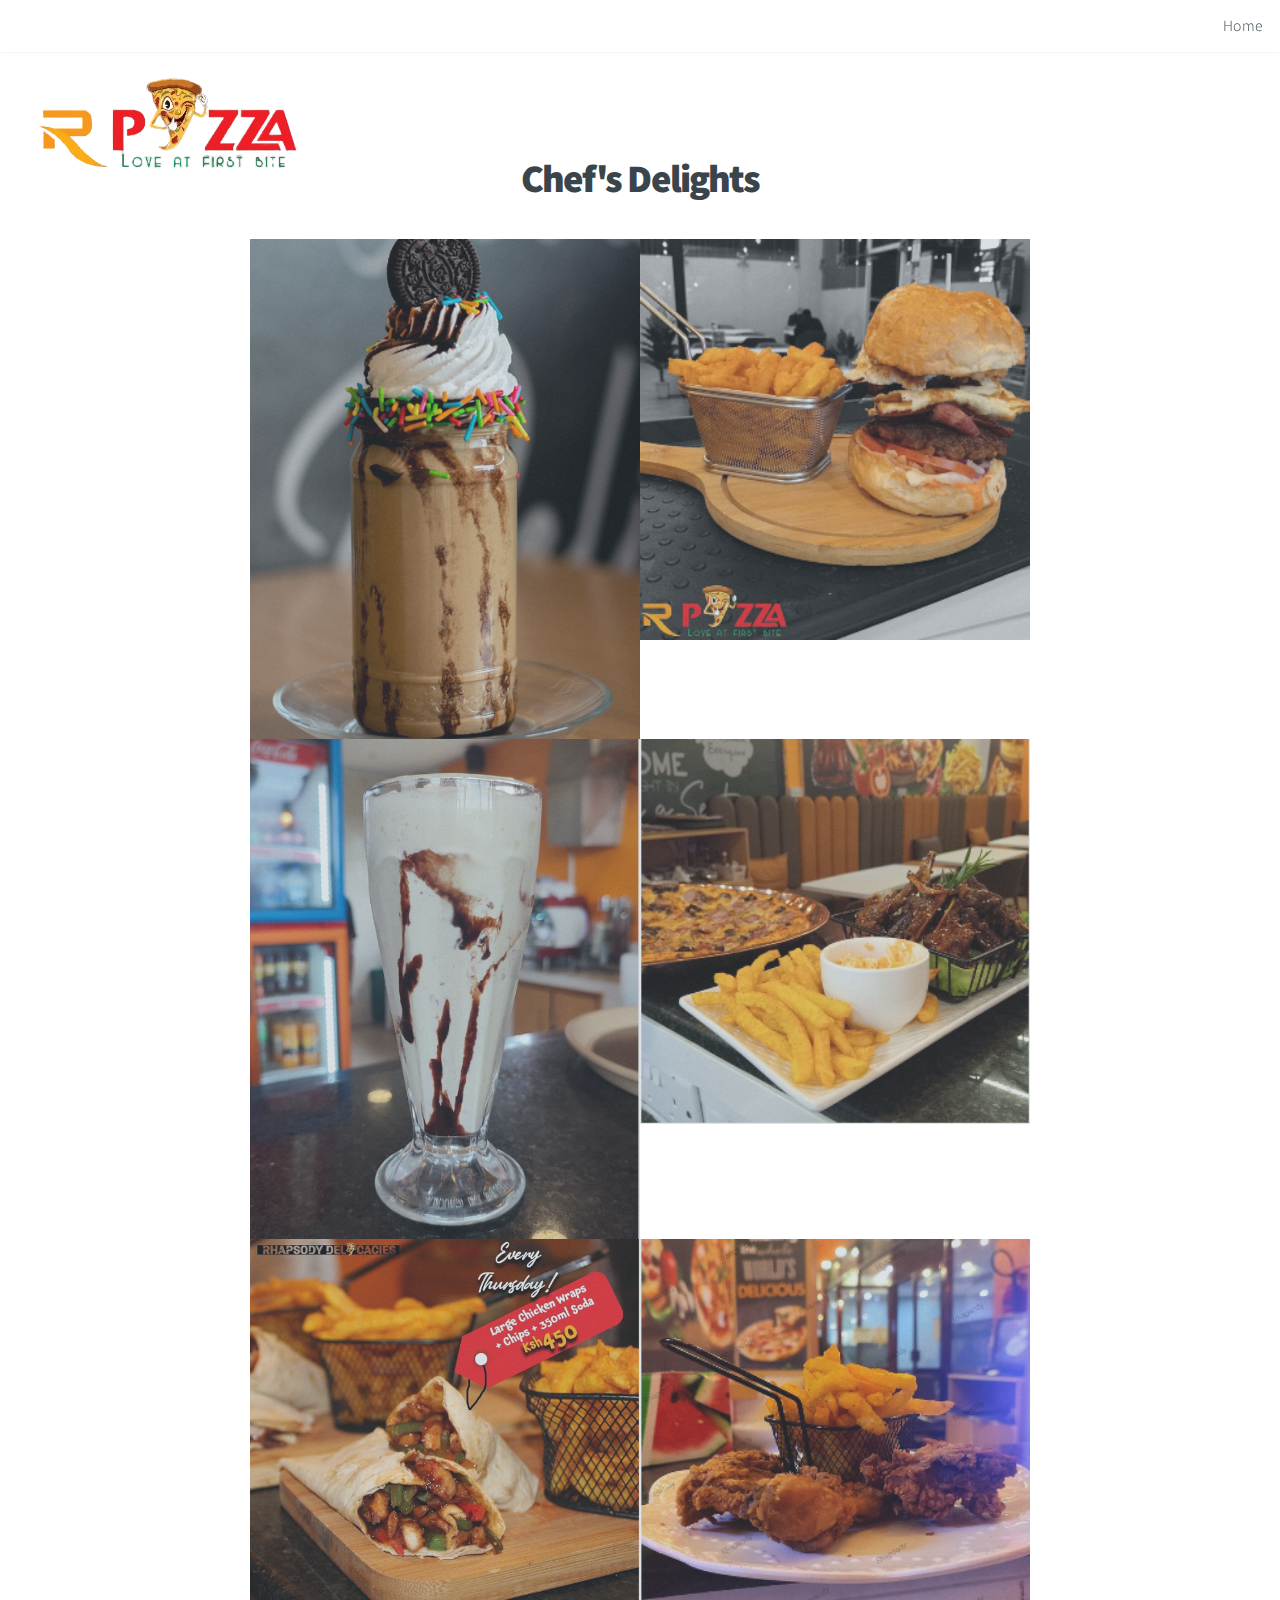
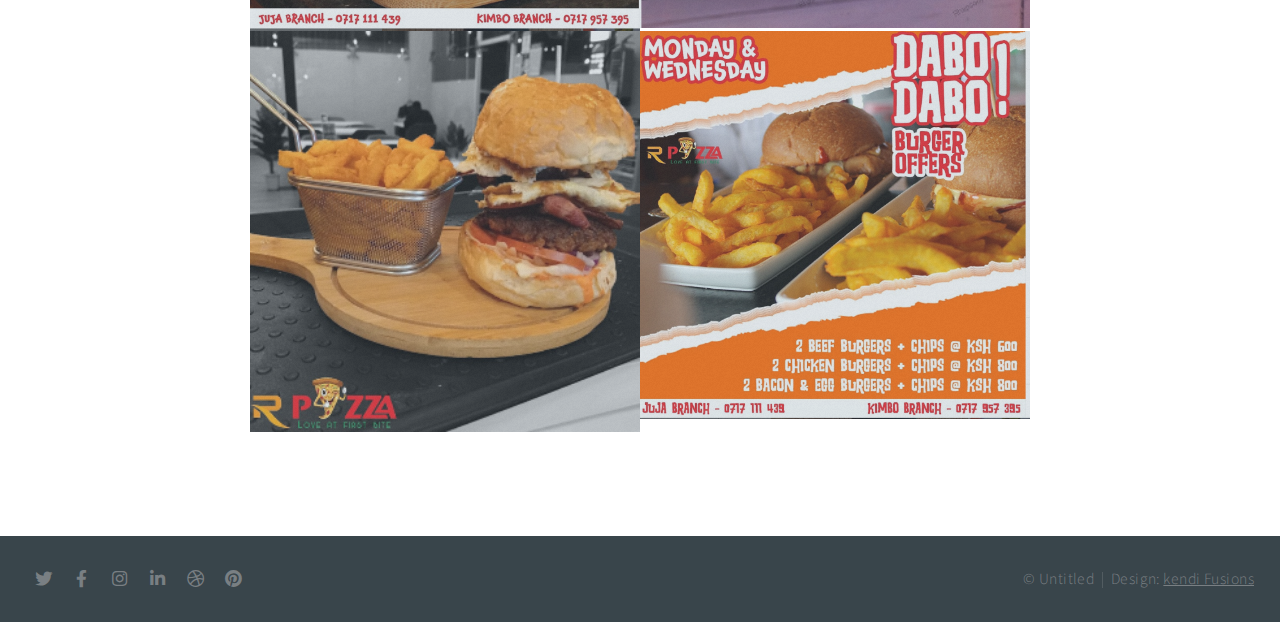
<file: Dishes/dishes.html>
<!DOCTYPE HTML>

<html>
	<head>
		<title>Cuisines</title>
		<meta charset="utf-8" />
		<meta name="viewport" content="width=device-width, initial-scale=1, user-scalable=no" />
		<link rel="stylesheet" href="assets/css/main.css" />
		<noscript><link rel="stylesheet" href="assets/css/noscript.css" /></noscript>
	</head>
	<body class="is-preload">

		<!-- Header -->
			<header id="header">
				<h1><img src="../img/logo1-removebg-preview.png" alt=""></h1>
				<nav>
					<ul>
						<li><a href="index.html">Home</a></li>
					</ul>
				</nav>
			</header>

		<!-- Intro -->

		<!-- Work -->
			<section id="work" class="main style3 primary">
				<div class="content">
					<header>
						<h2>Chef's Delights</h2>
						
					</header>

					<!-- Gallery  -->
						<div class="gallery">
							<article class="from-left">
								<a href="images/shake1.PNG" class="image fit"><img src="images/shake1.PNG" title="Milkshakes" style="height: 500px;" alt="" /></a>
							</article>
							<article class="from-right">
								<a href="images/prep.PNG" class="image fit"><img src="images/prep.PNG" title="BBQ burger & fries" alt="" /></a>
							</article>
							<article class="from-left">
								<a href="images/shake1.PNG" class="image fit"><img src="images/shake.PNG" title="Milkshakes" style="height: 500px;" alt="" /></a>
							</article>
							<article class="from-right">
								<a href="images/prep2.PNG" class="image fit"><img src="images/prep2.PNG" title="Presentation" alt="" /></a>
							</article>
							<article class="from-left">
								<a href="images/sharw.PNG" class="image fit"><img src="images/sharw.PNG" title="Main meal" alt="" /></a>
							</article>
							<article class="from-right">
								<a href="images/inn4.PNG" class="image fit"><img src="images/inn4.PNG" title="Bent IX" alt="" /></a>
							</article>
							<article class="from-left">
								<a href="images/burger.PNG" class="image fit"><img src="images/prep.PNG" title="BBQ burger & fries" alt="" /></a>
							</article>
							<article class="from-right">
								<a href="images/burg.PNG" class="image fit"><img src="images/burg.PNG" title="Offers" alt=""></a>
							</article>
						</div>

				</div>
			</section>

		<!-- Footer -->
			<footer id="footer">

				<!-- Icons -->
					<ul class="icons">
						<li><a href="#" class="icon brands fa-twitter"><span class="label">Twitter</span></a></li>
						<li><a href="#" class="icon brands fa-facebook-f"><span class="label">Facebook</span></a></li>
						<li><a href="#" class="icon brands fa-instagram"><span class="label">Instagram</span></a></li>
						<li><a href="#" class="icon brands fa-linkedin-in"><span class="label">LinkedIn</span></a></li>
						<li><a href="#" class="icon brands fa-dribbble"><span class="label">Dribbble</span></a></li>
						<li><a href="#" class="icon brands fa-pinterest"><span class="label">Pinterest</span></a></li>
					</ul>

				<!-- Menu -->
					<ul class="menu">
						<li>&copy; Untitled</li><li>Design: <a href="kendifusions.netlify.app">kendi Fusions</a></li>
					</ul>

			</footer>

		<!-- Scripts -->
			<script src="assets/js/jquery.min.js"></script>
			<script src="assets/js/jquery.poptrox.min.js"></script>
			<script src="assets/js/jquery.scrolly.min.js"></script>
			<script src="assets/js/jquery.scrollex.min.js"></script>
			<script src="assets/js/browser.min.js"></script>
			<script src="assets/js/breakpoints.min.js"></script>
			<script src="assets/js/util.js"></script>
			<script src="assets/js/main.js"></script>

	</body>
</html>
</file>
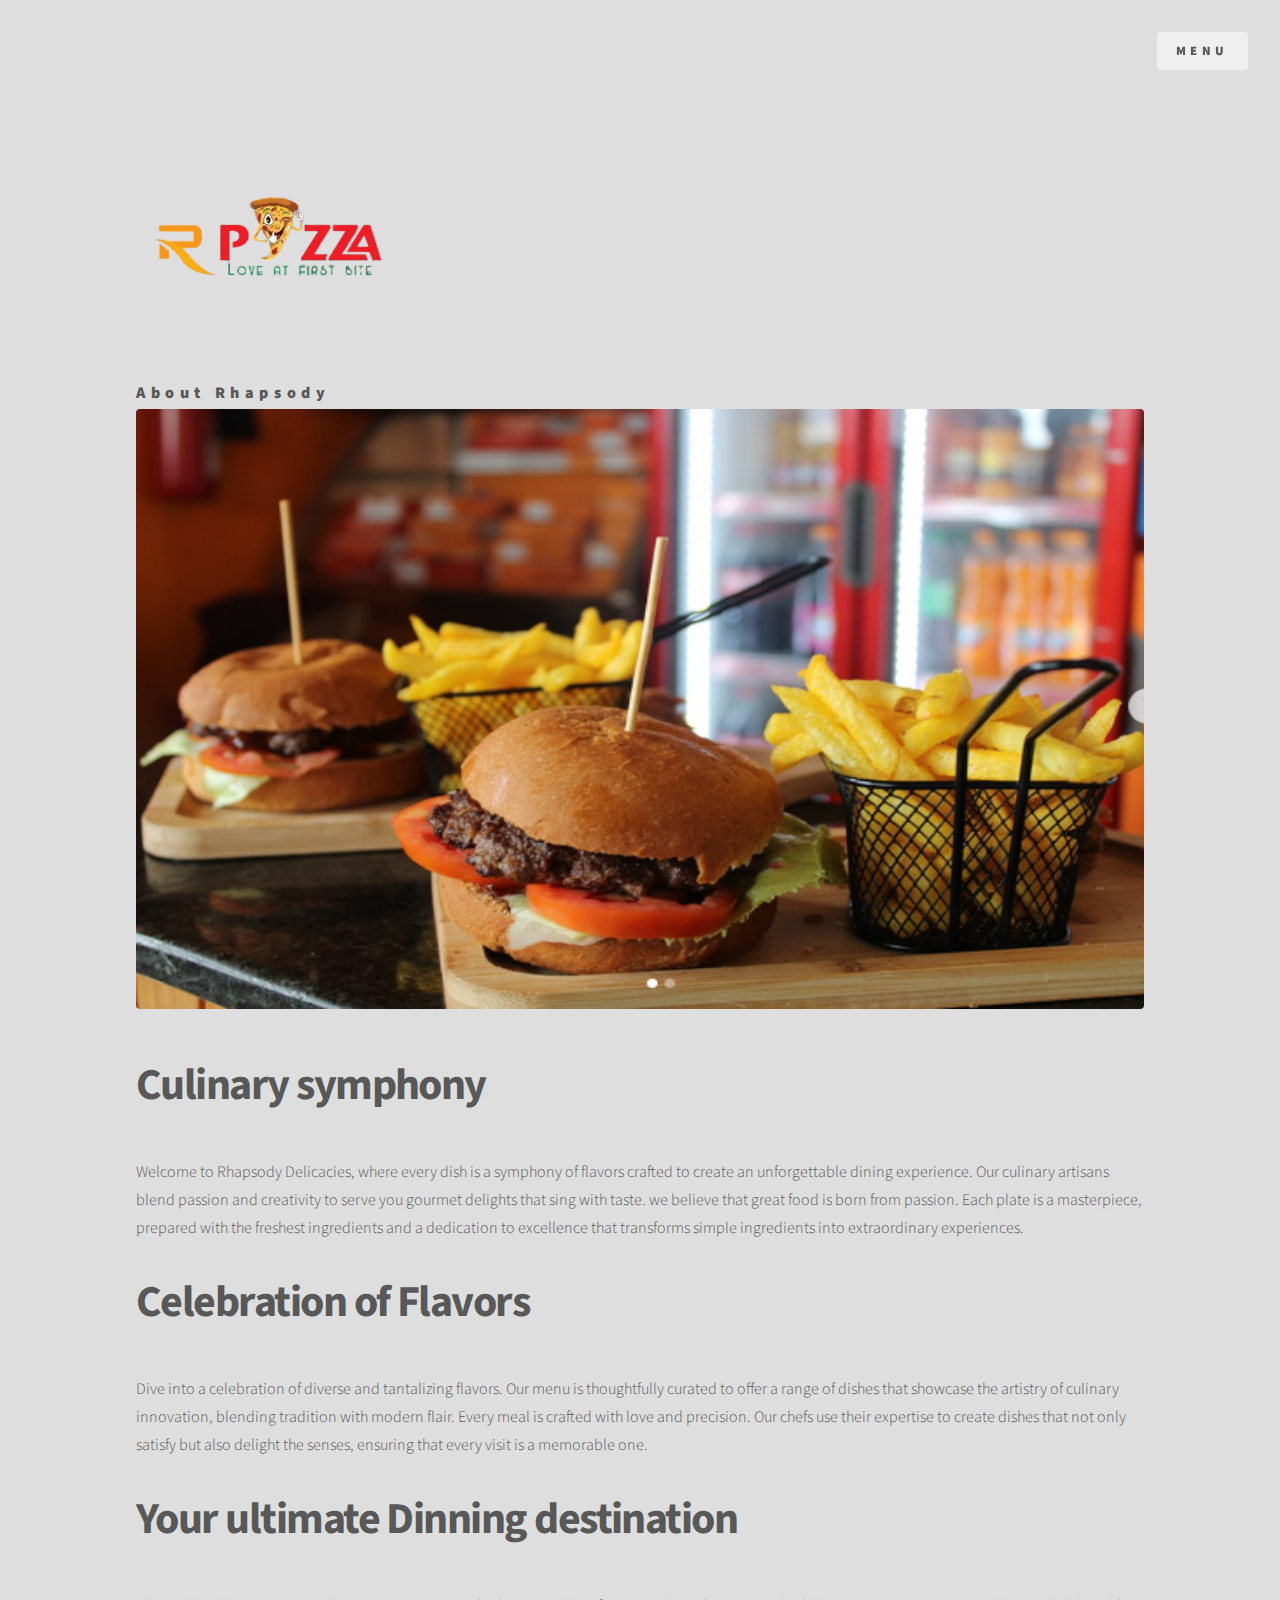
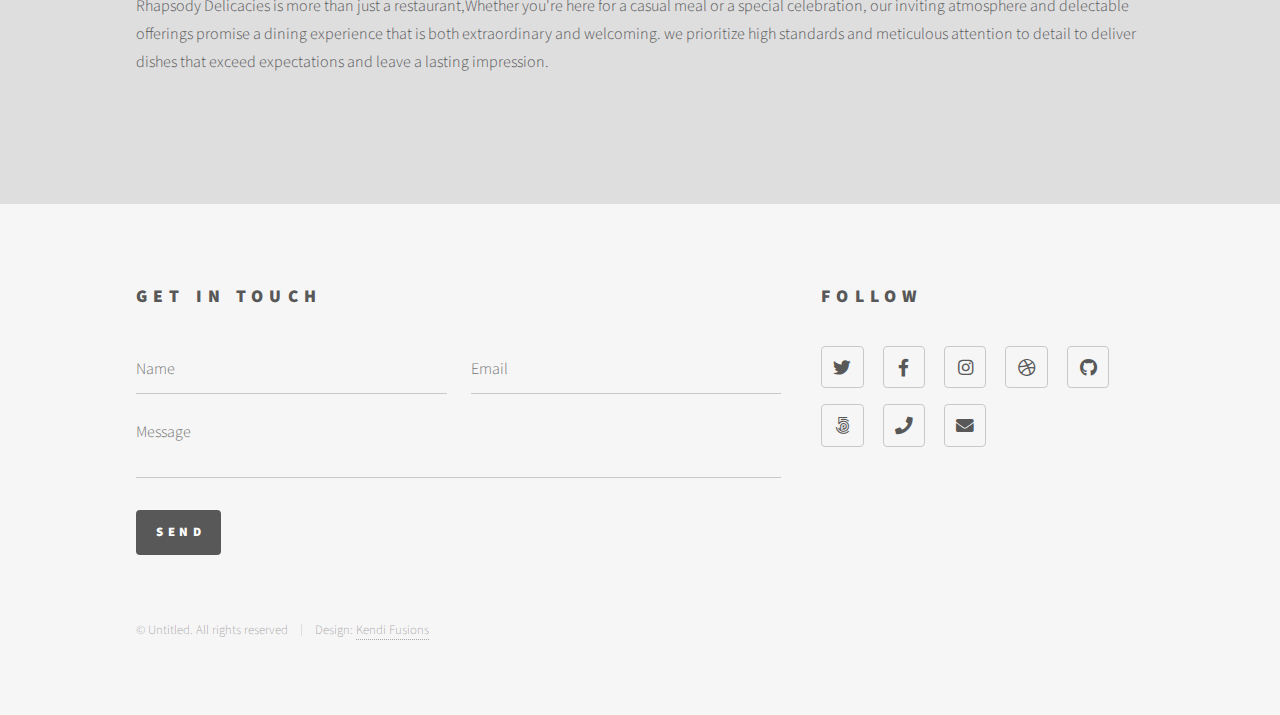
<file: inn/about.html>
<!DOCTYPE HTML>
<html>
	<head>
		<title>About Us</title>
		<meta charset="utf-8" />
		<meta name="viewport" content="width=device-width, initial-scale=1, user-scalable=no" />
		<link rel="stylesheet" href="assets/css/main.css" />
		<noscript><link rel="stylesheet" href="assets/css/noscript.css" /></noscript>
	</head>
	<body class="preload" style="background-color: rgb(222, 222, 223);">
		<!-- Wrapper -->
			<div id="wrapper">

				<!-- Header -->
					<header id="header">
						<div class="inner">

							<!-- Logo -->
								<a href="index.html" class="logo">
									<span class="symbol"><img src="images/logo1-removebg-preview.png" style="width: auto; height: 250px;" alt="" /></span>
									<br><span class="title">About Rhapsody</span>
								</a>

							<!-- Nav -->
								<nav>
									<ul>
										<li><a href="../index.html">Menu</a></li>
									</ul>
								</nav>

						</div>
					</header>

				<!-- Menu -->
					<nav id="menu">
						<h2>Menu</h2>
						<ul>
							<li><a href="index.html">Home</a></li>
							<li><a href="menu.html">menu</a></li>
							<li><a href="index.html">inside cafe</a></li>
							<li><a href="about.html">about</a></li>
							<li><a href="elements.html">Elements</a></li>
						</ul>
					</nav>

				<!-- Main -->
					<div id="main">
						<div class="inner">
							
							<span class="image main"><img src="images/fries.PNG" style="height: 600px; border: none;" alt="" /></span>
							<p>
								<h1>Culinary symphony</h1>
								Welcome to Rhapsody Delicacies, where every dish is a symphony of flavors crafted to create an unforgettable dining experience. Our culinary artisans
								 blend passion and creativity to serve you gourmet delights that sing with taste.
								 we believe that great food is born from passion. Each plate is a masterpiece, prepared with the freshest
								  ingredients and a dedication to excellence that transforms simple ingredients into extraordinary experiences.
							</p>

							<p>
								<h1>Celebration of Flavors</h1>
								Dive into a celebration of diverse and tantalizing flavors. Our menu is thoughtfully curated to offer a range of dishes that showcase the artistry of culinary innovation, blending tradition with modern flair.
								Every meal is crafted with love and precision. Our chefs use their expertise to create dishes that not only satisfy but also delight the senses, ensuring that every visit is a memorable one.
							</p>
							<p>
								<h1>Your ultimate Dinning destination</h1>
								Rhapsody Delicacies is more than just a restaurant,Whether you're here for a casual meal or a special celebration, our inviting atmosphere and delectable offerings promise a dining experience that is both extraordinary and welcoming.
								we prioritize high standards and meticulous attention to detail to deliver dishes that exceed expectations and leave a lasting impression.
							</p>
						</div>
					</div>

				<!-- Footer -->
					<footer id="footer">
						<div class="inner">
							<section>
								<h2>Get in touch</h2>
								<form method="post" action="#">
									<div class="fields">
										<div class="field half">
											<input type="text" name="name" id="name" placeholder="Name" />
										</div>
										<div class="field half">
											<input type="email" name="email" id="email" placeholder="Email" />
										</div>
										<div class="field">
											<textarea name="message" id="message" placeholder="Message"></textarea>
										</div>
									</div>
									<ul class="actions">
										<li><input type="submit" value="Send" class="primary" /></li>
									</ul>
								</form>
							</section>
							<section>
								<h2>Follow</h2>
								<ul class="icons">
									<li><a href="#" class="icon brands style2 fa-twitter"><span class="label">Twitter</span></a></li>
									<li><a href="#" class="icon brands style2 fa-facebook-f"><span class="label">Facebook</span></a></li>
									<li><a href="#" class="icon brands style2 fa-instagram"><span class="label">Instagram</span></a></li>
									<li><a href="#" class="icon brands style2 fa-dribbble"><span class="label">Dribbble</span></a></li>
									<li><a href="#" class="icon brands style2 fa-github"><span class="label">GitHub</span></a></li>
									<li><a href="#" class="icon brands style2 fa-500px"><span class="label">500px</span></a></li>
									<li><a href="#" class="icon solid style2 fa-phone"><span class="label">Phone</span></a></li>
									<li><a href="#" class="icon solid style2 fa-envelope"><span class="label">Email</span></a></li>
								</ul>
							</section>
							<ul class="copyright">
								<li>&copy; Untitled. All rights reserved</li><li>Design: <a href="kendifusions.netlify.app">Kendi Fusions</a></li>
							</ul>
						</div>
					</footer>

			</div>

		<!-- Scripts -->
			<script src="assets/js/jquery.min.js"></script>
			<script src="assets/js/browser.min.js"></script>
			<script src="assets/js/breakpoints.min.js"></script>
			<script src="assets/js/util.js"></script>
			<script src="assets/js/main.js"></script>

	</body>
</html>
</file>
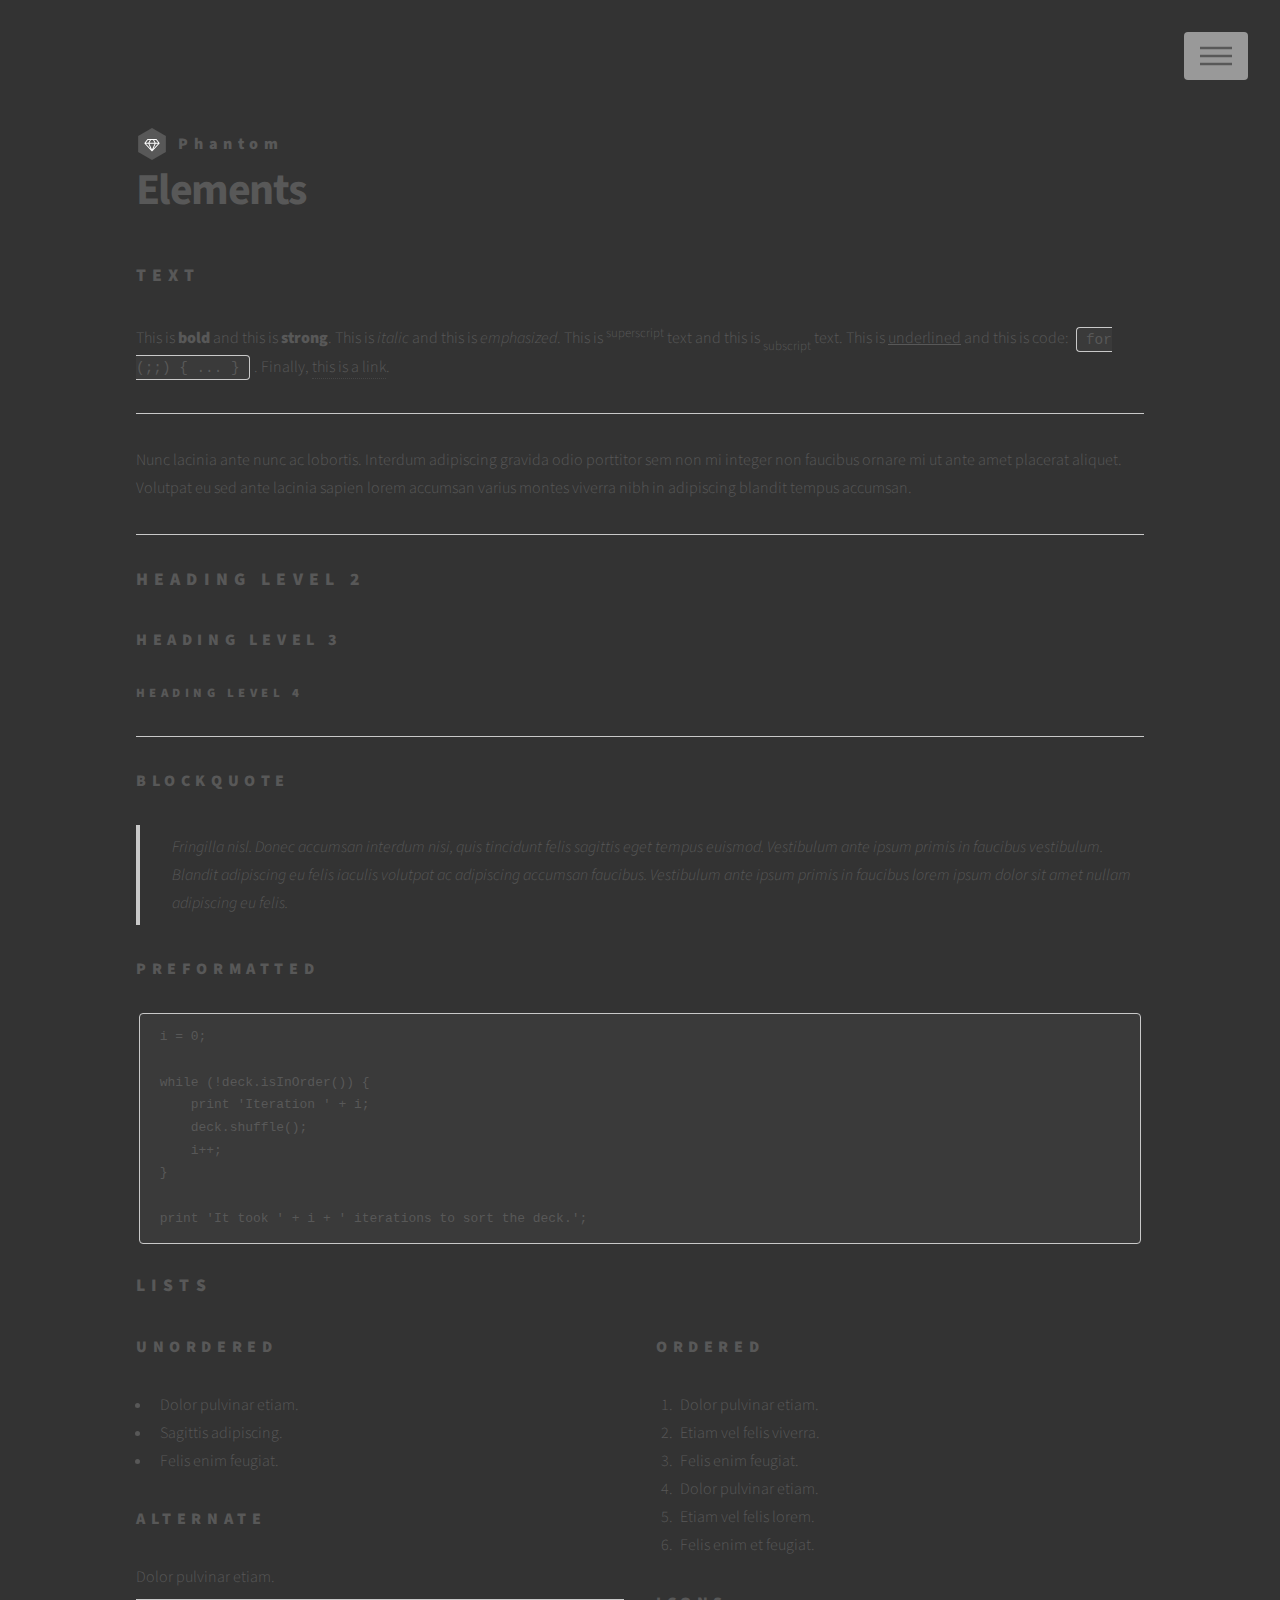
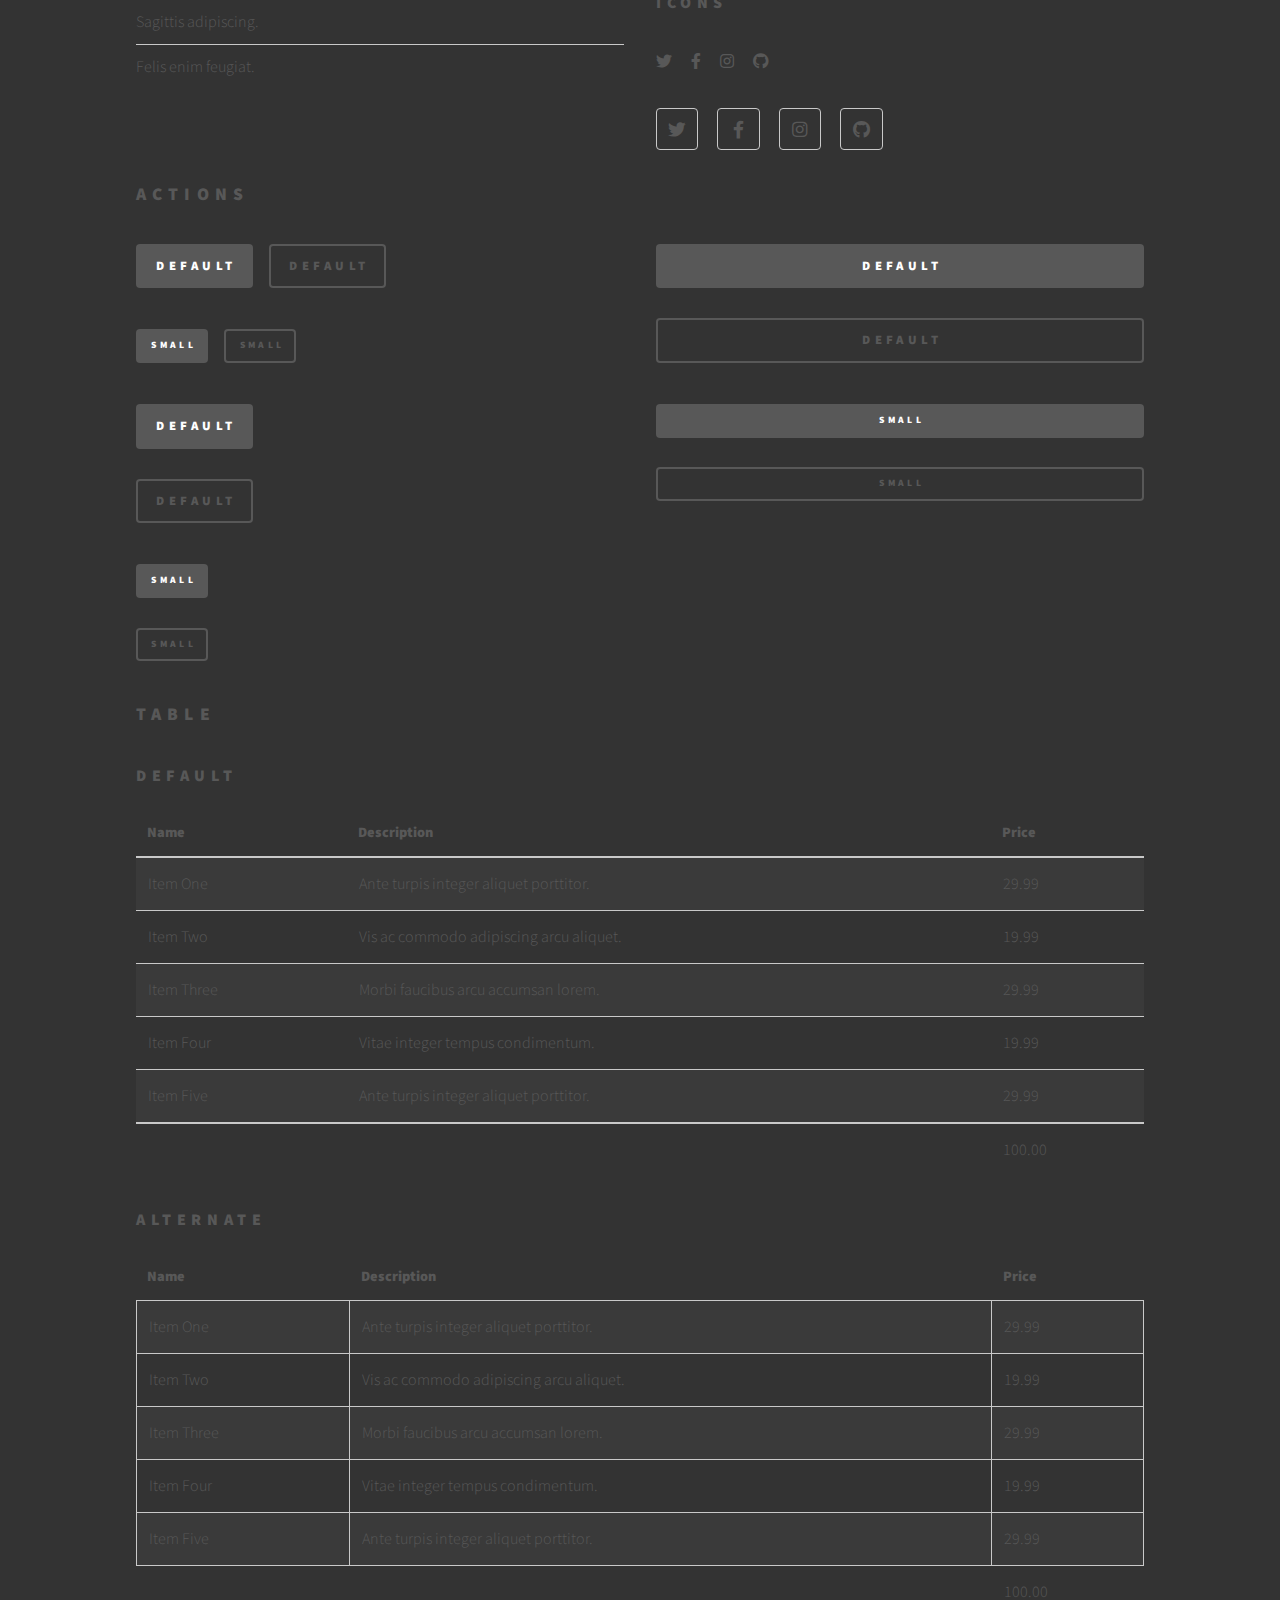
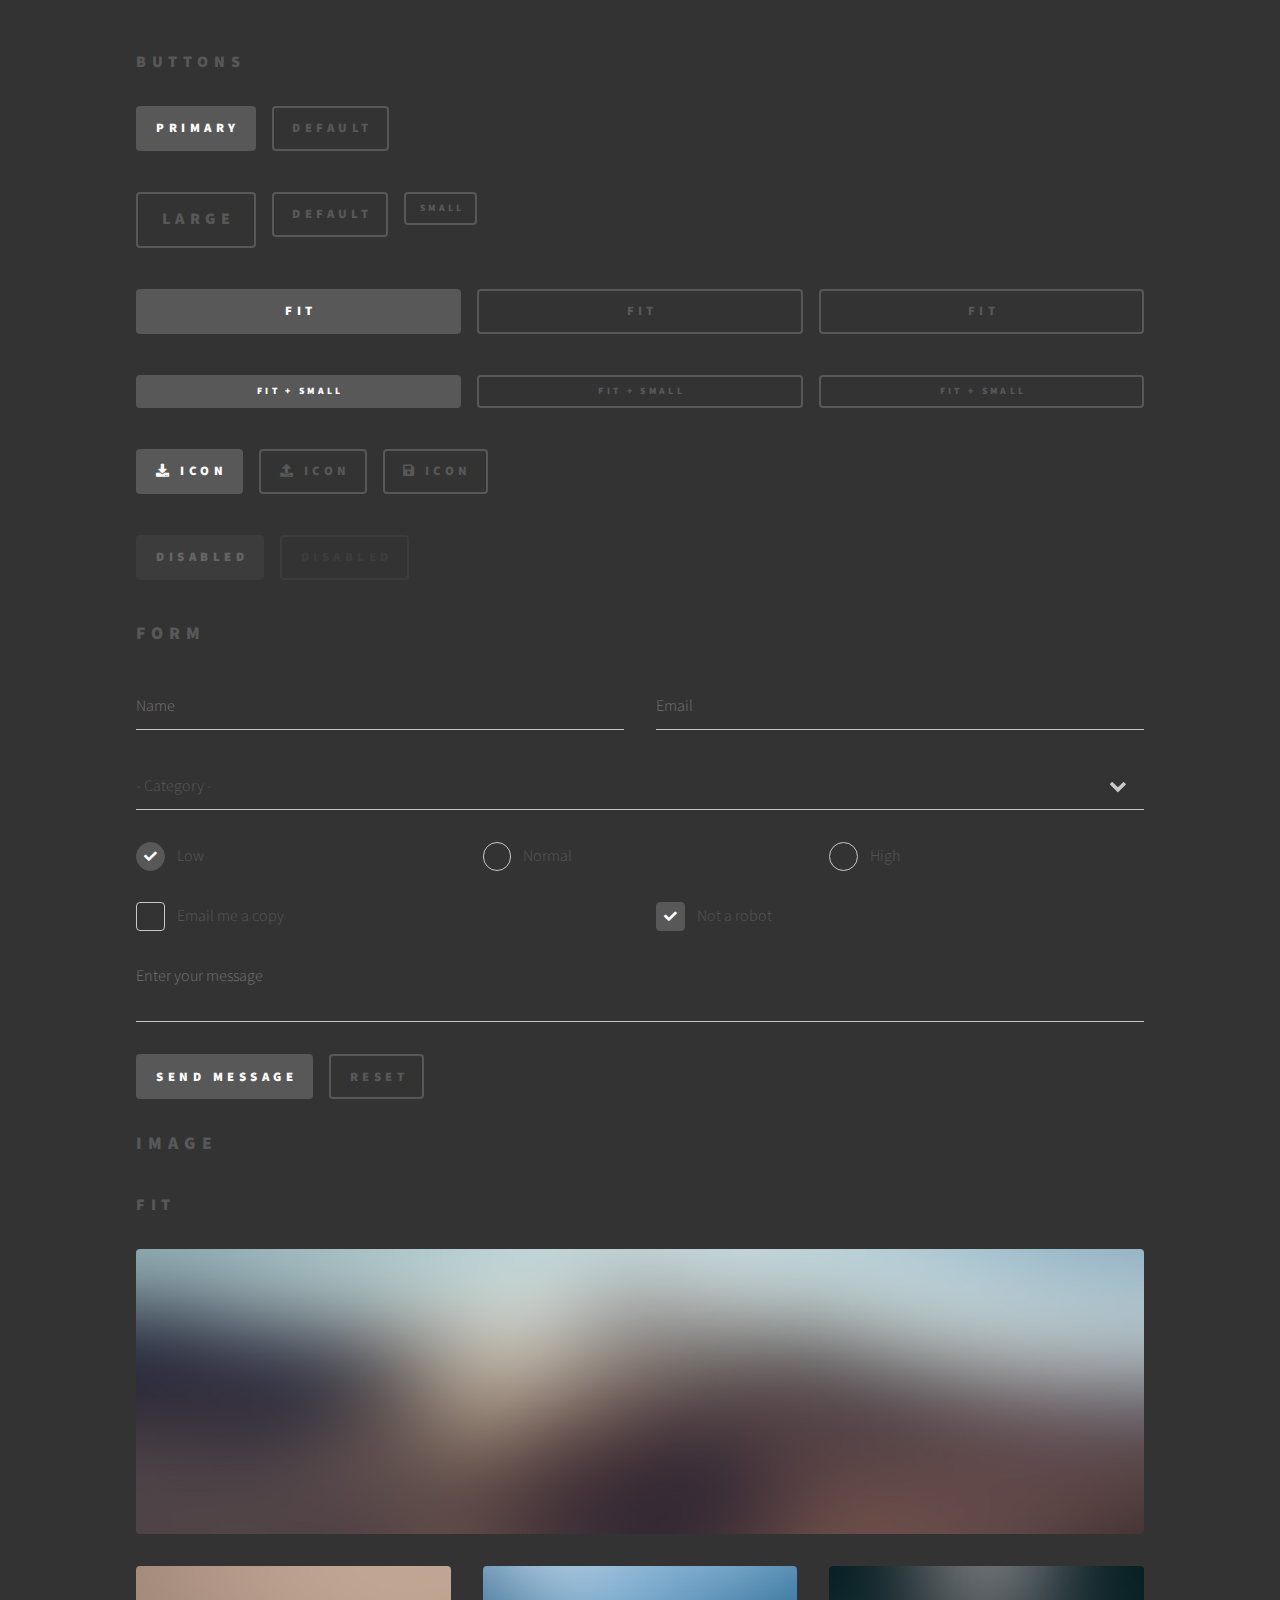
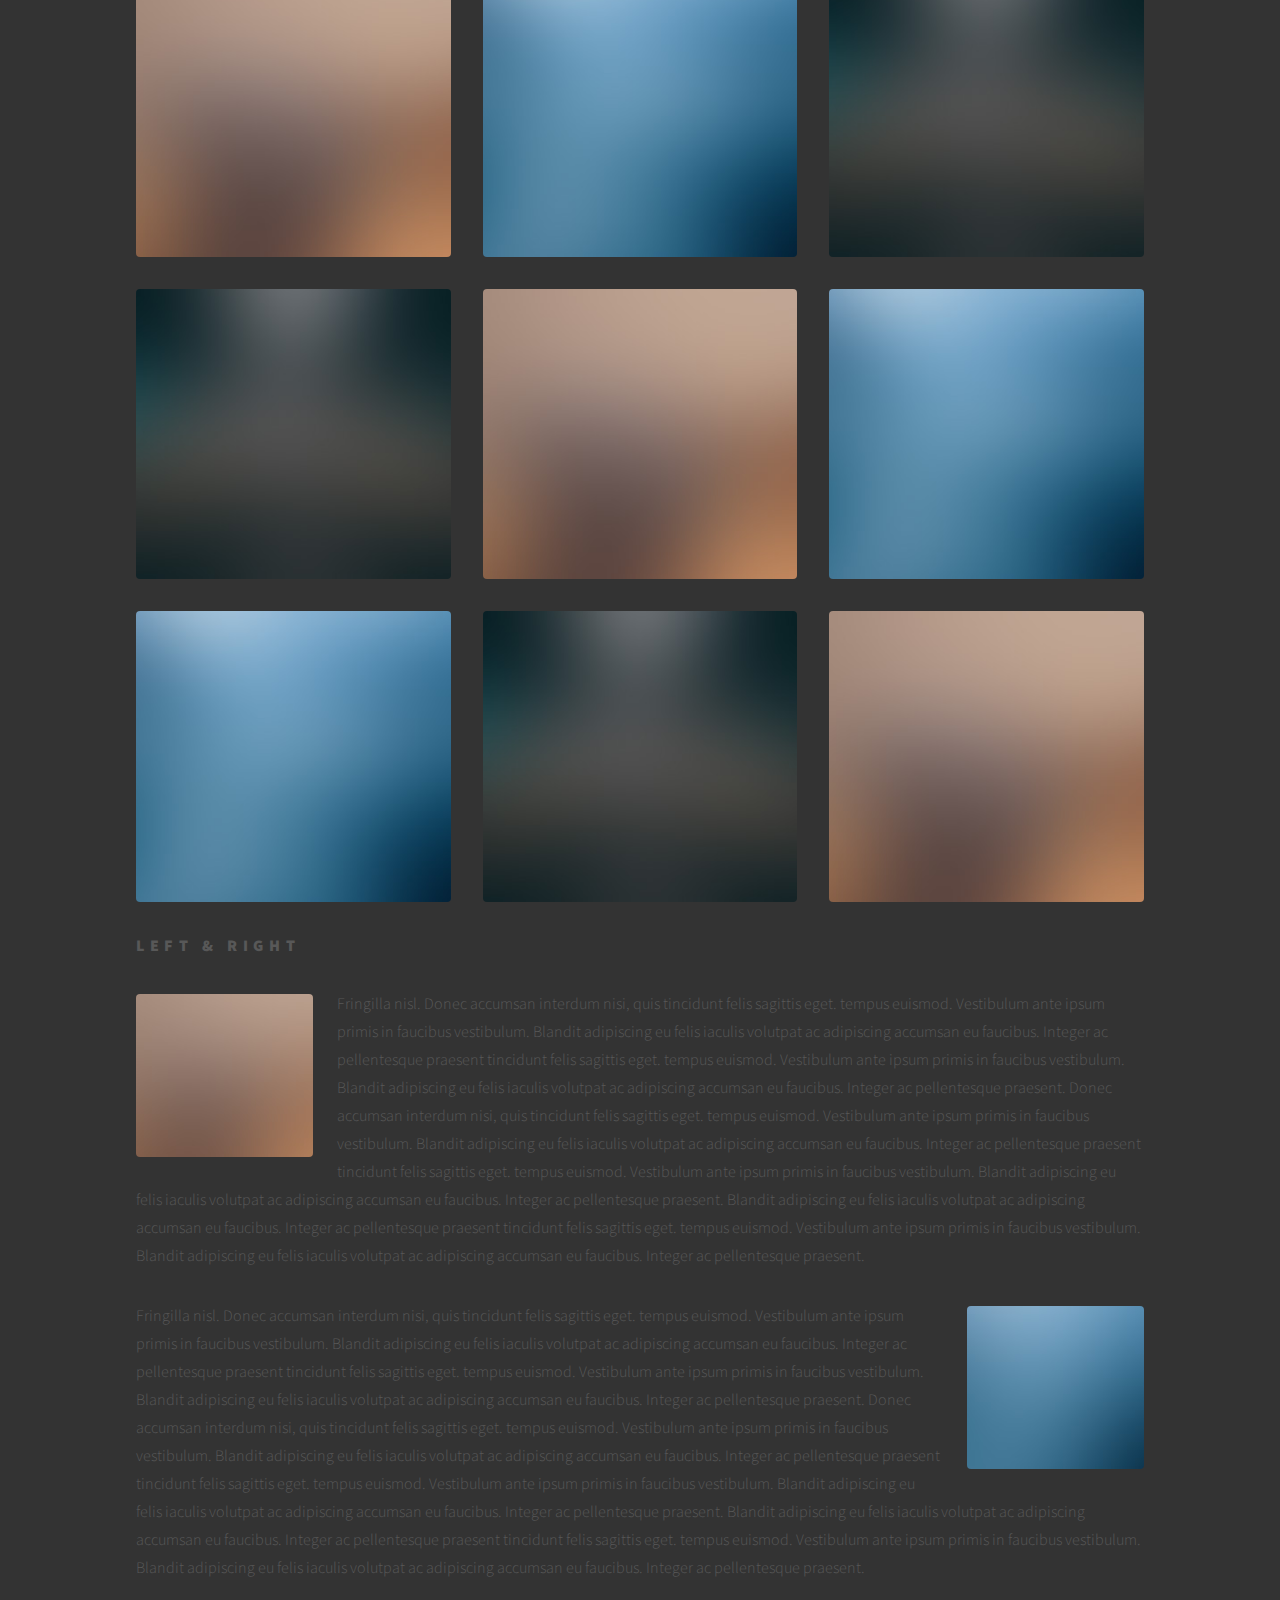
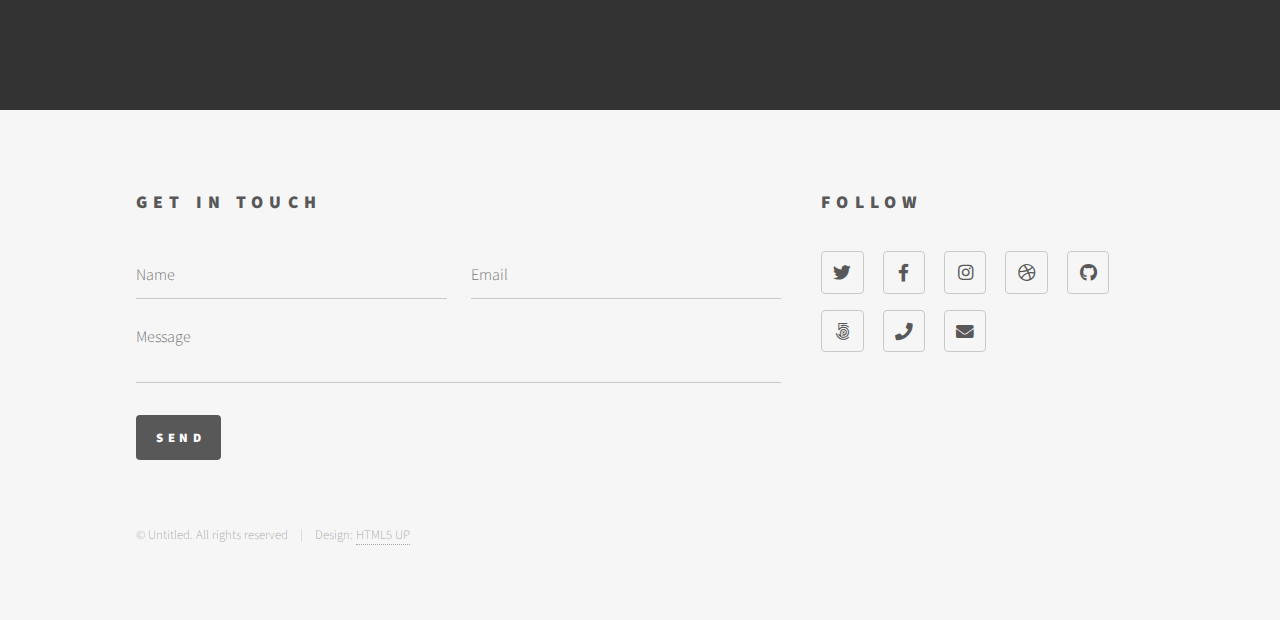
<file: inn/elements.html>
<!DOCTYPE HTML>
<html>
	<head>
		<title>Elements - Phantom by HTML5 UP</title>
		<meta charset="utf-8" />
		<meta name="viewport" content="width=device-width, initial-scale=1, user-scalable=no" />
		<link rel="stylesheet" href="assets/css/main.css" />
		<noscript><link rel="stylesheet" href="assets/css/noscript.css" /></noscript>
	</head>
	<body class="is-preload">
		<!-- Wrapper -->
			<div id="wrapper">

				<!-- Header -->
					<header id="header">
						<div class="inner">

							<!-- Logo -->
								<a href="index.html" class="logo">
									<span class="symbol"><img src="images/logo.svg" alt="" /></span><span class="title">Phantom</span>
								</a>

							<!-- Nav -->
								<nav>
									<ul>
										<li><a href="#menu">Menu</a></li>
									</ul>
								</nav>

						</div>
					</header>

				<!-- Menu -->
					<nav id="menu">
						<h2>Menu</h2>
						<ul>
							<li><a href="index.html">Home</a></li>
							<li><a href="about.html">Ipsum veroeros</a></li>
							<li><a href="about.html">Tempus etiam</a></li>
							<li><a href="about.html">Consequat dolor</a></li>
							<li><a href="elements.html">Elements</a></li>
						</ul>
					</nav>

				<!-- Main -->
					<div id="main">
						<div class="inner">
							<h1>Elements</h1>

							<!-- Text -->
								<section>
									<h2>Text</h2>
									<p>This is <b>bold</b> and this is <strong>strong</strong>. This is <i>italic</i> and this is <em>emphasized</em>.
									This is <sup>superscript</sup> text and this is <sub>subscript</sub> text.
									This is <u>underlined</u> and this is code: <code>for (;;) { ... }</code>. Finally, <a href="#">this is a link</a>.</p>
									<hr />
									<p>Nunc lacinia ante nunc ac lobortis. Interdum adipiscing gravida odio porttitor sem non mi integer non faucibus ornare mi ut ante amet placerat aliquet. Volutpat eu sed ante lacinia sapien lorem accumsan varius montes viverra nibh in adipiscing blandit tempus accumsan.</p>
									<hr />
									<h2>Heading Level 2</h2>
									<h3>Heading Level 3</h3>
									<h4>Heading Level 4</h4>
									<hr />
									<h3>Blockquote</h3>
									<blockquote>Fringilla nisl. Donec accumsan interdum nisi, quis tincidunt felis sagittis eget tempus euismod. Vestibulum ante ipsum primis in faucibus vestibulum. Blandit adipiscing eu felis iaculis volutpat ac adipiscing accumsan faucibus. Vestibulum ante ipsum primis in faucibus lorem ipsum dolor sit amet nullam adipiscing eu felis.</blockquote>
									<h3>Preformatted</h3>
									<pre><code>i = 0;

while (!deck.isInOrder()) {
    print 'Iteration ' + i;
    deck.shuffle();
    i++;
}

print 'It took ' + i + ' iterations to sort the deck.';</code></pre>
								</section>

							<!-- Lists -->
								<section>
									<h2>Lists</h2>
									<div class="row">
										<div class="col-6 col-12-medium">
											<h3>Unordered</h3>
											<ul>
												<li>Dolor pulvinar etiam.</li>
												<li>Sagittis adipiscing.</li>
												<li>Felis enim feugiat.</li>
											</ul>
											<h3>Alternate</h3>
											<ul class="alt">
												<li>Dolor pulvinar etiam.</li>
												<li>Sagittis adipiscing.</li>
												<li>Felis enim feugiat.</li>
											</ul>
										</div>
										<div class="col-6 col-12-medium">
											<h3>Ordered</h3>
											<ol>
												<li>Dolor pulvinar etiam.</li>
												<li>Etiam vel felis viverra.</li>
												<li>Felis enim feugiat.</li>
												<li>Dolor pulvinar etiam.</li>
												<li>Etiam vel felis lorem.</li>
												<li>Felis enim et feugiat.</li>
											</ol>
											<h3>Icons</h3>
											<ul class="icons">
												<li><a href="#" class="icon brands style1 fa-twitter"><span class="label">Twitter</span></a></li>
												<li><a href="#" class="icon brands style1 fa-facebook-f"><span class="label">Facebook</span></a></li>
												<li><a href="#" class="icon brands style1 fa-instagram"><span class="label">Instagram</span></a></li>
												<li><a href="#" class="icon brands style1 fa-github"><span class="label">Github</span></a></li>
											</ul>
											<ul class="icons">
												<li><a href="#" class="icon brands style2 fa-twitter"><span class="label">Twitter</span></a></li>
												<li><a href="#" class="icon brands style2 fa-facebook-f"><span class="label">Facebook</span></a></li>
												<li><a href="#" class="icon brands style2 fa-instagram"><span class="label">Instagram</span></a></li>
												<li><a href="#" class="icon brands style2 fa-github"><span class="label">Github</span></a></li>
											</ul>
										</div>
									</div>
									<h2>Actions</h2>
									<div class="row">
										<div class="col-6 col-12-medium">
											<ul class="actions">
												<li><a href="#" class="button primary">Default</a></li>
												<li><a href="#" class="button">Default</a></li>
											</ul>
											<ul class="actions small">
												<li><a href="#" class="button primary small">Small</a></li>
												<li><a href="#" class="button small">Small</a></li>
											</ul>
											<ul class="actions stacked">
												<li><a href="#" class="button primary">Default</a></li>
												<li><a href="#" class="button">Default</a></li>
											</ul>
											<ul class="actions stacked">
												<li><a href="#" class="button primary small">Small</a></li>
												<li><a href="#" class="button small">Small</a></li>
											</ul>
										</div>
										<div class="col-6 col-12-medium">
											<ul class="actions stacked">
												<li><a href="#" class="button primary fit">Default</a></li>
												<li><a href="#" class="button fit">Default</a></li>
											</ul>
											<ul class="actions stacked">
												<li><a href="#" class="button primary small fit">Small</a></li>
												<li><a href="#" class="button small fit">Small</a></li>
											</ul>
										</div>
									</div>
								</section>

							<!-- Table -->
								<section>
									<h2>Table</h2>
									<h3>Default</h3>
									<div class="table-wrapper">
										<table>
											<thead>
												<tr>
													<th>Name</th>
													<th>Description</th>
													<th>Price</th>
												</tr>
											</thead>
											<tbody>
												<tr>
													<td>Item One</td>
													<td>Ante turpis integer aliquet porttitor.</td>
													<td>29.99</td>
												</tr>
												<tr>
													<td>Item Two</td>
													<td>Vis ac commodo adipiscing arcu aliquet.</td>
													<td>19.99</td>
												</tr>
												<tr>
													<td>Item Three</td>
													<td> Morbi faucibus arcu accumsan lorem.</td>
													<td>29.99</td>
												</tr>
												<tr>
													<td>Item Four</td>
													<td>Vitae integer tempus condimentum.</td>
													<td>19.99</td>
												</tr>
												<tr>
													<td>Item Five</td>
													<td>Ante turpis integer aliquet porttitor.</td>
													<td>29.99</td>
												</tr>
											</tbody>
											<tfoot>
												<tr>
													<td colspan="2"></td>
													<td>100.00</td>
												</tr>
											</tfoot>
										</table>
									</div>

									<h3>Alternate</h3>
									<div class="table-wrapper">
										<table class="alt">
											<thead>
												<tr>
													<th>Name</th>
													<th>Description</th>
													<th>Price</th>
												</tr>
											</thead>
											<tbody>
												<tr>
													<td>Item One</td>
													<td>Ante turpis integer aliquet porttitor.</td>
													<td>29.99</td>
												</tr>
												<tr>
													<td>Item Two</td>
													<td>Vis ac commodo adipiscing arcu aliquet.</td>
													<td>19.99</td>
												</tr>
												<tr>
													<td>Item Three</td>
													<td> Morbi faucibus arcu accumsan lorem.</td>
													<td>29.99</td>
												</tr>
												<tr>
													<td>Item Four</td>
													<td>Vitae integer tempus condimentum.</td>
													<td>19.99</td>
												</tr>
												<tr>
													<td>Item Five</td>
													<td>Ante turpis integer aliquet porttitor.</td>
													<td>29.99</td>
												</tr>
											</tbody>
											<tfoot>
												<tr>
													<td colspan="2"></td>
													<td>100.00</td>
												</tr>
											</tfoot>
										</table>
									</div>
								</section>

							<!-- Buttons -->
								<section>
									<h3>Buttons</h3>
									<ul class="actions">
										<li><a href="#" class="button primary">Primary</a></li>
										<li><a href="#" class="button">Default</a></li>
									</ul>
									<ul class="actions">
										<li><a href="#" class="button large">Large</a></li>
										<li><a href="#" class="button">Default</a></li>
										<li><a href="#" class="button small">Small</a></li>
									</ul>
									<ul class="actions fit">
										<li><a href="#" class="button primary fit">Fit</a></li>
										<li><a href="#" class="button fit">Fit</a></li>
										<li><a href="#" class="button fit">Fit</a></li>
									</ul>
									<ul class="actions fit small">
										<li><a href="#" class="button primary fit small">Fit + Small</a></li>
										<li><a href="#" class="button fit small">Fit + Small</a></li>
										<li><a href="#" class="button fit small">Fit + Small</a></li>
									</ul>
									<ul class="actions">
										<li><a href="#" class="button primary icon solid fa-download">Icon</a></li>
										<li><a href="#" class="button icon solid fa-upload">Icon</a></li>
										<li><a href="#" class="button icon solid fa-save">Icon</a></li>
									</ul>
									<ul class="actions">
										<li><span class="button primary disabled">Disabled</span></li>
										<li><span class="button disabled">Disabled</span></li>
									</ul>
								</section>

							<!-- Form -->
								<section>
									<h2>Form</h2>
									<form method="post" action="#">
										<div class="row gtr-uniform">
											<div class="col-6 col-12-xsmall">
												<input type="text" name="demo-name" id="demo-name" value="" placeholder="Name" />
											</div>
											<div class="col-6 col-12-xsmall">
												<input type="email" name="demo-email" id="demo-email" value="" placeholder="Email" />
											</div>
											<div class="col-12">
												<select name="demo-category" id="demo-category">
													<option value="">- Category -</option>
													<option value="1">Manufacturing</option>
													<option value="1">Shipping</option>
													<option value="1">Administration</option>
													<option value="1">Human Resources</option>
												</select>
											</div>
											<div class="col-4 col-12-small">
												<input type="radio" id="demo-priority-low" name="demo-priority" checked>
												<label for="demo-priority-low">Low</label>
											</div>
											<div class="col-4 col-12-small">
												<input type="radio" id="demo-priority-normal" name="demo-priority">
												<label for="demo-priority-normal">Normal</label>
											</div>
											<div class="col-4 col-12-small">
												<input type="radio" id="demo-priority-high" name="demo-priority">
												<label for="demo-priority-high">High</label>
											</div>
											<div class="col-6 col-12-small">
												<input type="checkbox" id="demo-copy" name="demo-copy">
												<label for="demo-copy">Email me a copy</label>
											</div>
											<div class="col-6 col-12-small">
												<input type="checkbox" id="demo-human" name="demo-human" checked>
												<label for="demo-human">Not a robot</label>
											</div>
											<div class="col-12">
												<textarea name="demo-message" id="demo-message" placeholder="Enter your message" rows="6"></textarea>
											</div>
											<div class="col-12">
												<ul class="actions">
													<li><input type="submit" value="Send Message" class="primary" /></li>
													<li><input type="reset" value="Reset" /></li>
												</ul>
											</div>
										</div>
									</form>
								</section>

							<!-- Image -->
								<section>
									<h2>Image</h2>
									<h3>Fit</h3>
									<div class="box alt">
										<div class="row gtr-uniform">
											<div class="col-12"><span class="image fit"><img src="images/pic13.jpg" alt="" /></span></div>
											<div class="col-4"><span class="image fit"><img src="images/pic01.jpg" alt="" /></span></div>
											<div class="col-4"><span class="image fit"><img src="images/pic02.jpg" alt="" /></span></div>
											<div class="col-4"><span class="image fit"><img src="images/pic03.jpg" alt="" /></span></div>
											<div class="col-4"><span class="image fit"><img src="images/pic03.jpg" alt="" /></span></div>
											<div class="col-4"><span class="image fit"><img src="images/pic01.jpg" alt="" /></span></div>
											<div class="col-4"><span class="image fit"><img src="images/pic02.jpg" alt="" /></span></div>
											<div class="col-4"><span class="image fit"><img src="images/pic02.jpg" alt="" /></span></div>
											<div class="col-4"><span class="image fit"><img src="images/pic03.jpg" alt="" /></span></div>
											<div class="col-4"><span class="image fit"><img src="images/pic01.jpg" alt="" /></span></div>
										</div>
									</div>
									<h3>Left &amp; Right</h3>
									<p><span class="image left"><img src="images/pic14.jpg" alt="" /></span>Fringilla nisl. Donec accumsan interdum nisi, quis tincidunt felis sagittis eget. tempus euismod. Vestibulum ante ipsum primis in faucibus vestibulum. Blandit adipiscing eu felis iaculis volutpat ac adipiscing accumsan eu faucibus. Integer ac pellentesque praesent tincidunt felis sagittis eget. tempus euismod. Vestibulum ante ipsum primis in faucibus vestibulum. Blandit adipiscing eu felis iaculis volutpat ac adipiscing accumsan eu faucibus. Integer ac pellentesque praesent. Donec accumsan interdum nisi, quis tincidunt felis sagittis eget. tempus euismod. Vestibulum ante ipsum primis in faucibus vestibulum. Blandit adipiscing eu felis iaculis volutpat ac adipiscing accumsan eu faucibus. Integer ac pellentesque praesent tincidunt felis sagittis eget. tempus euismod. Vestibulum ante ipsum primis in faucibus vestibulum. Blandit adipiscing eu felis iaculis volutpat ac adipiscing accumsan eu faucibus. Integer ac pellentesque praesent. Blandit adipiscing eu felis iaculis volutpat ac adipiscing accumsan eu faucibus. Integer ac pellentesque praesent tincidunt felis sagittis eget. tempus euismod. Vestibulum ante ipsum primis in faucibus vestibulum. Blandit adipiscing eu felis iaculis volutpat ac adipiscing accumsan eu faucibus. Integer ac pellentesque praesent.</p>
									<p><span class="image right"><img src="images/pic15.jpg" alt="" /></span>Fringilla nisl. Donec accumsan interdum nisi, quis tincidunt felis sagittis eget. tempus euismod. Vestibulum ante ipsum primis in faucibus vestibulum. Blandit adipiscing eu felis iaculis volutpat ac adipiscing accumsan eu faucibus. Integer ac pellentesque praesent tincidunt felis sagittis eget. tempus euismod. Vestibulum ante ipsum primis in faucibus vestibulum. Blandit adipiscing eu felis iaculis volutpat ac adipiscing accumsan eu faucibus. Integer ac pellentesque praesent. Donec accumsan interdum nisi, quis tincidunt felis sagittis eget. tempus euismod. Vestibulum ante ipsum primis in faucibus vestibulum. Blandit adipiscing eu felis iaculis volutpat ac adipiscing accumsan eu faucibus. Integer ac pellentesque praesent tincidunt felis sagittis eget. tempus euismod. Vestibulum ante ipsum primis in faucibus vestibulum. Blandit adipiscing eu felis iaculis volutpat ac adipiscing accumsan eu faucibus. Integer ac pellentesque praesent. Blandit adipiscing eu felis iaculis volutpat ac adipiscing accumsan eu faucibus. Integer ac pellentesque praesent tincidunt felis sagittis eget. tempus euismod. Vestibulum ante ipsum primis in faucibus vestibulum. Blandit adipiscing eu felis iaculis volutpat ac adipiscing accumsan eu faucibus. Integer ac pellentesque praesent.</p>
								</section>

						</div>
					</div>

				<!-- Footer -->
					<footer id="footer">
						<div class="inner">
							<section>
								<h2>Get in touch</h2>
								<form method="post" action="#">
									<div class="fields">
										<div class="field half">
											<input type="text" name="name" id="name" placeholder="Name" />
										</div>
										<div class="field half">
											<input type="email" name="email" id="email" placeholder="Email" />
										</div>
										<div class="field">
											<textarea name="message" id="message" placeholder="Message"></textarea>
										</div>
									</div>
									<ul class="actions">
										<li><input type="submit" value="Send" class="primary" /></li>
									</ul>
								</form>
							</section>
							<section>
								<h2>Follow</h2>
								<ul class="icons">
									<li><a href="#" class="icon brands style2 fa-twitter"><span class="label">Twitter</span></a></li>
									<li><a href="#" class="icon brands style2 fa-facebook-f"><span class="label">Facebook</span></a></li>
									<li><a href="#" class="icon brands style2 fa-instagram"><span class="label">Instagram</span></a></li>
									<li><a href="#" class="icon brands style2 fa-dribbble"><span class="label">Dribbble</span></a></li>
									<li><a href="#" class="icon brands style2 fa-github"><span class="label">GitHub</span></a></li>
									<li><a href="#" class="icon brands style2 fa-500px"><span class="label">500px</span></a></li>
									<li><a href="#" class="icon solid style2 fa-phone"><span class="label">Phone</span></a></li>
									<li><a href="#" class="icon solid style2 fa-envelope"><span class="label">Email</span></a></li>
								</ul>
							</section>
							<ul class="copyright">
								<li>&copy; Untitled. All rights reserved</li><li>Design: <a href="http://html5up.net">HTML5 UP</a></li>
							</ul>
						</div>
					</footer>

			</div>

		<!-- Scripts -->
			<script src="assets/js/jquery.min.js"></script>
			<script src="assets/js/browser.min.js"></script>
			<script src="assets/js/breakpoints.min.js"></script>
			<script src="assets/js/util.js"></script>
			<script src="assets/js/main.js"></script>

	</body>
</html>
</file>
<file: Dishes/assets/css/noscript.css>
/*
	Big Picture by HTML5 UP
	html5up.net | @ajlkn
	Free for personal and commercial use under the CCA 3.0 license (html5up.net/license)
*/

/* Loader */

	body:before, body:after {
		display: none;
	}
</file>
<file: inn/assets/css/noscript.css>
/* Tiles */

	body.is-preload .tiles article {
		-moz-transform: none;
		-webkit-transform: none;
		-ms-transform: none;
		transform: none;
		opacity: 1;
	}
</file>
<file: Dishes/assets/css/main.css>
@import url("https://fonts.googleapis.com/css?family=Source+Sans+Pro:300,900");
@import url("fontawesome-all.min.css");

/*
	Big Picture by HTML5 UP
	html5up.net | @ajlkn
	Free for personal and commercial use under the CCA 3.0 license (html5up.net/license)
*/

html, body, div, span, applet, object,
iframe, h1, h2, h3, h4, h5, h6, p, blockquote,
pre, a, abbr, acronym, address, big, cite,
code, del, dfn, em, img, ins, kbd, q, s, samp,
small, strike, strong, sub, sup, tt, var, b,
u, i, center, dl, dt, dd, ol, ul, li, fieldset,
form, label, legend, table, caption, tbody,
tfoot, thead, tr, th, td, article, aside,
canvas, details, embed, figure, figcaption,
footer, header, hgroup, menu, nav, output, ruby,
section, summary, time, mark, audio, video {
	margin: 0;
	padding: 0;
	border: 0;
	font-size: 100%;
	font: inherit;
	vertical-align: baseline;}

article, aside, details, figcaption, figure,
footer, header, hgroup, menu, nav, section {
	display: block;}

body {
	line-height: 1;
}

ol, ul {
	list-style: none;
}

blockquote, q {
	quotes: none;
}

	blockquote:before, blockquote:after, q:before, q:after {
		content: '';
		content: none;
	}

table {
	border-collapse: collapse;
	border-spacing: 0;
}

body {
	-webkit-text-size-adjust: none;
}

mark {
	background-color: transparent;
	color: inherit;
}

input::-moz-focus-inner {
	border: 0;
	padding: 0;
}

input, select, textarea {
	-moz-appearance: none;
	-webkit-appearance: none;
	-ms-appearance: none;
	appearance: none;
}

/* Basic */

	@-ms-viewport {
		width: device-width;
	}

	html {
		height: 100%;
	}

	html {
		box-sizing: border-box;
	}

	*, *:before, *:after {
		box-sizing: inherit;
	}

	body {
		background: #ffffff;
		height: 100%;
		min-width: 320px;
	}

		body.is-preload *, body.is-preload *:before, body.is-preload *:after {
			-moz-animation: none !important;
			-webkit-animation: none !important;
			-ms-animation: none !important;
			animation: none !important;
			-moz-transition: none !important;
			-webkit-transition: none !important;
			-ms-transition: none !important;
			transition: none !important;
		}

/* Spinner */

	@-moz-keyframes spinner-rotate {
		0% {
			-moz-transform: scale(1) rotate(0deg);
			-webkit-transform: scale(1) rotate(0deg);
			-ms-transform: scale(1) rotate(0deg);
			transform: scale(1) rotate(0deg);
		}

		100% {
			-moz-transform: scale(1) rotate(360deg);
			-webkit-transform: scale(1) rotate(360deg);
			-ms-transform: scale(1) rotate(360deg);
			transform: scale(1) rotate(360deg);
		}
	}

	@-webkit-keyframes spinner-rotate {
		0% {
			-moz-transform: scale(1) rotate(0deg);
			-webkit-transform: scale(1) rotate(0deg);
			-ms-transform: scale(1) rotate(0deg);
			transform: scale(1) rotate(0deg);
		}

		100% {
			-moz-transform: scale(1) rotate(360deg);
			-webkit-transform: scale(1) rotate(360deg);
			-ms-transform: scale(1) rotate(360deg);
			transform: scale(1) rotate(360deg);
		}
	}

	@-ms-keyframes spinner-rotate {
		0% {
			-moz-transform: scale(1) rotate(0deg);
			-webkit-transform: scale(1) rotate(0deg);
			-ms-transform: scale(1) rotate(0deg);
			transform: scale(1) rotate(0deg);
		}

		100% {
			-moz-transform: scale(1) rotate(360deg);
			-webkit-transform: scale(1) rotate(360deg);
			-ms-transform: scale(1) rotate(360deg);
			transform: scale(1) rotate(360deg);
		}
	}

	@keyframes spinner-rotate {
		0% {
			-moz-transform: scale(1) rotate(0deg);
			-webkit-transform: scale(1) rotate(0deg);
			-ms-transform: scale(1) rotate(0deg);
			transform: scale(1) rotate(0deg);
		}

		100% {
			-moz-transform: scale(1) rotate(360deg);
			-webkit-transform: scale(1) rotate(360deg);
			-ms-transform: scale(1) rotate(360deg);
			transform: scale(1) rotate(360deg);
		}
	}

/* Loader */

	@-moz-keyframes spinner-show {
		0% {
			opacity: 0;
		}

		100% {
			opacity: 1;
		}
	}

	@-webkit-keyframes spinner-show {
		0% {
			opacity: 0;
		}

		100% {
			opacity: 1;
		}
	}

	@-ms-keyframes spinner-show {
		0% {
			opacity: 0;
		}

		100% {
			opacity: 1;
		}
	}

	@keyframes spinner-show {
		0% {
			opacity: 0;
		}

		100% {
			opacity: 1;
		}
	}

	@-moz-keyframes spinner-hide {
		0% {
			-moz-transform: scale(1) rotate(0deg);
			-webkit-transform: scale(1) rotate(0deg);
			-ms-transform: scale(1) rotate(0deg);
			transform: scale(1) rotate(0deg);
			color: #e5e6e7;
			z-index: 100001;
		}

		99% {
			-moz-transform: scale(0.5) rotate(360deg);
			-webkit-transform: scale(0.5) rotate(360deg);
			-ms-transform: scale(0.5) rotate(360deg);
			transform: scale(0.5) rotate(360deg);
			color: #e5e6e7;
			z-index: 100001;
		}

		100% {
			-moz-transform: scale(0.5) rotate(360deg);
			-webkit-transform: scale(0.5) rotate(360deg);
			-ms-transform: scale(0.5) rotate(360deg);
			transform: scale(0.5) rotate(360deg);
			color: #e5e6e7;
			z-index: -1;
		}
	}

	@-webkit-keyframes spinner-hide {
		0% {
			-moz-transform: scale(1) rotate(0deg);
			-webkit-transform: scale(1) rotate(0deg);
			-ms-transform: scale(1) rotate(0deg);
			transform: scale(1) rotate(0deg);
			color: #e5e6e7;
			z-index: 100001;
		}

		99% {
			-moz-transform: scale(0.5) rotate(360deg);
			-webkit-transform: scale(0.5) rotate(360deg);
			-ms-transform: scale(0.5) rotate(360deg);
			transform: scale(0.5) rotate(360deg);
			color: #e5e6e7;
			z-index: 100001;
		}

		100% {
			-moz-transform: scale(0.5) rotate(360deg);
			-webkit-transform: scale(0.5) rotate(360deg);
			-ms-transform: scale(0.5) rotate(360deg);
			transform: scale(0.5) rotate(360deg);
			color: #e5e6e7;
			z-index: -1;
		}
	}

	@-ms-keyframes spinner-hide {
		0% {
			-moz-transform: scale(1) rotate(0deg);
			-webkit-transform: scale(1) rotate(0deg);
			-ms-transform: scale(1) rotate(0deg);
			transform: scale(1) rotate(0deg);
			color: #e5e6e7;
			z-index: 100001;
		}

		99% {
			-moz-transform: scale(0.5) rotate(360deg);
			-webkit-transform: scale(0.5) rotate(360deg);
			-ms-transform: scale(0.5) rotate(360deg);
			transform: scale(0.5) rotate(360deg);
			color: #e5e6e7;
			z-index: 100001;
		}

		100% {
			-moz-transform: scale(0.5) rotate(360deg);
			-webkit-transform: scale(0.5) rotate(360deg);
			-ms-transform: scale(0.5) rotate(360deg);
			transform: scale(0.5) rotate(360deg);
			color: #e5e6e7;
			z-index: -1;
		}
	}

	@keyframes spinner-hide {
		0% {
			-moz-transform: scale(1) rotate(0deg);
			-webkit-transform: scale(1) rotate(0deg);
			-ms-transform: scale(1) rotate(0deg);
			transform: scale(1) rotate(0deg);
			color: #e5e6e7;
			z-index: 100001;
		}

		99% {
			-moz-transform: scale(0.5) rotate(360deg);
			-webkit-transform: scale(0.5) rotate(360deg);
			-ms-transform: scale(0.5) rotate(360deg);
			transform: scale(0.5) rotate(360deg);
			color: #e5e6e7;
			z-index: 100001;
		}

		100% {
			-moz-transform: scale(0.5) rotate(360deg);
			-webkit-transform: scale(0.5) rotate(360deg);
			-ms-transform: scale(0.5) rotate(360deg);
			transform: scale(0.5) rotate(360deg);
			color: #e5e6e7;
			z-index: -1;
		}
	}

	@-moz-keyframes overlay-hide {
		0% {
			opacity: 1;
			z-index: 100000;
		}

		15% {
			opacity: 1;
			z-index: 100000;
		}

		99% {
			opacity: 0;
			z-index: 100000;
		}

		100% {
			opacity: 0;
			z-index: -1;
		}
	}

	@-webkit-keyframes overlay-hide {
		0% {
			opacity: 1;
			z-index: 100000;
		}

		15% {
			opacity: 1;
			z-index: 100000;
		}

		99% {
			opacity: 0;
			z-index: 100000;
		}

		100% {
			opacity: 0;
			z-index: -1;
		}
	}

	@-ms-keyframes overlay-hide {
		0% {
			opacity: 1;
			z-index: 100000;
		}

		15% {
			opacity: 1;
			z-index: 100000;
		}

		99% {
			opacity: 0;
			z-index: 100000;
		}

		100% {
			opacity: 0;
			z-index: -1;
		}
	}

	@keyframes overlay-hide {
		0% {
			opacity: 1;
			z-index: 100000;
		}

		15% {
			opacity: 1;
			z-index: 100000;
		}

		99% {
			opacity: 0;
			z-index: 100000;
		}

		100% {
			opacity: 0;
			z-index: -1;
		}
	}

	body {
		text-decoration: none;
	}

		body:before {
			-moz-animation: spinner-show 1.5s 1 0.25s ease forwards, spinner-hide 0.25s ease-in-out forwards !important;
			-webkit-animation: spinner-show 1.5s 1 0.25s ease forwards, spinner-hide 0.25s ease-in-out forwards !important;
			-ms-animation: spinner-show 1.5s 1 0.25s ease forwards, spinner-hide 0.25s ease-in-out forwards !important;
			animation: spinner-show 1.5s 1 0.25s ease forwards, spinner-hide 0.25s ease-in-out forwards !important;
			-moz-transform-origin: 50% 50%;
			-webkit-transform-origin: 50% 50%;
			-ms-transform-origin: 50% 50%;
			transform-origin: 50% 50%;
			-moz-osx-font-smoothing: grayscale;
			-webkit-font-smoothing: antialiased;
			font-family: FontAwesome;
			font-style: normal;
			font-weight: normal;
			text-transform: none !important;
			color: #e5e6e7;
			content: '\f1ce';
			cursor: default;
			display: block;
			font-size: 2em;
			height: 2em;
			left: 50%;
			line-height: 2em;
			margin: -1em 0 0 -1em;
			opacity: 0;
			position: fixed;
			text-align: center;
			top: 50%;
			width: 2em;
			z-index: -1;
		}

		body:after {
			-moz-animation: overlay-hide 1.5s ease-in forwards !important;
			-webkit-animation: overlay-hide 1.5s ease-in forwards !important;
			-ms-animation: overlay-hide 1.5s ease-in forwards !important;
			animation: overlay-hide 1.5s ease-in forwards !important;
			background: #ffffff;
			content: '';
			display: block;
			height: 100%;
			left: 0;
			opacity: 0;
			position: fixed;
			top: 0;
			width: 100%;
			z-index: -1;
		}

		body.is-preload:before {
			-moz-animation: spinner-show 1.5s 1 0.25s ease forwards, spinner-rotate 0.75s infinite linear !important;
			-webkit-animation: spinner-show 1.5s 1 0.25s ease forwards, spinner-rotate 0.75s infinite linear !important;
			-ms-animation: spinner-show 1.5s 1 0.25s ease forwards, spinner-rotate 0.75s infinite linear !important;
			animation: spinner-show 1.5s 1 0.25s ease forwards, spinner-rotate 0.75s infinite linear !important;
			z-index: 100001;
		}

		body.is-preload:after {
			-moz-animation: none !important;
			-webkit-animation: none !important;
			-ms-animation: none !important;
			animation: none !important;
			opacity: 1;
			z-index: 100000;
		}

	@media (-webkit-min-device-pixel-ratio: 2) {

		body:before {
			line-height: 2.025em;
		}

	}

/* Type */

	body, input, textarea, select {
		font-family: "Source Sans Pro", "sans-serif";
		font-weight: 300;
		font-size: 18pt;
		line-height: 1.75em;
		color: #39454b;
		letter-spacing: 0.025em;
	}

		@media screen and (max-width: 1920px) {

			body, input, textarea, select {
				font-size: 17pt;
			}

		}

		@media screen and (max-width: 1680px) {

			body, input, textarea, select {
				font-size: 15pt;
			}

		}

		@media screen and (max-width: 1280px) {

			body, input, textarea, select {
				font-size: 13pt;
			}

		}

		@media screen and (max-width: 1000px) {

			body, input, textarea, select {
				font-size: 13pt;
			}

		}

		@media screen and (max-width: 736px) {

			body, input, textarea, select {
				font-size: 12pt;
				line-height: 1.5em;
			}

		}

	h1, h2, h3, h4, h5, h6 {
		font-weight: 900;
		color: inherit;
		letter-spacing: -0.0325em;
	}

		h1 a, h2 a, h3 a, h4 a, h5 a, h6 a {
			color: inherit;
			text-decoration: none;
		}

	h2 {
		font-size: 2.25em;
		line-height: 1.25em;
		letter-spacing: -0.05em;
	}

	@media screen and (max-width: 736px) {

		h2 {
			font-size: 1.5em;
		}

	}

	strong, b {
		font-weight: 900;
		color: inherit;
	}

	em, i {
		font-style: italic;
	}

	a {
		-moz-transition: color 0.2s ease-in-out;
		-webkit-transition: color 0.2s ease-in-out;
		-ms-transition: color 0.2s ease-in-out;
		transition: color 0.2s ease-in-out;
		color: #98c593;
	}

	sub {
		position: relative;
		top: 0.5em;
		font-size: 0.8em;
	}

	sup {
		position: relative;
		top: -0.5em;
		font-size: 0.8em;
	}

	hr {
		border: 0;
		border-top: solid 1px #e5e6e7;
	}

	blockquote {
		border-left: solid 0.5em #e5e6e7;
		padding: 1em 0 1em 2em;
		font-style: italic;
	}

	p, ul, ol, dl, table {
		margin-bottom: 1em;
	}

/* Box */

	.box {
		background: #ffffff;
		color: #39454b;
		padding: 2em;
	}

		.box > :last-child {
			margin-bottom: 0;
		}

		.box.style2 {
			padding: 3.5em 2.5em 3.5em 2.5em;
		}

		@media screen and (max-width: 736px) {

			.box {
				padding: 1em;
			}

				.box.style2 {
					padding: 1.5em 1.25em 1.5em 1.25em;
					background-color: rgba(255, 255, 255, 0.9);
				}

		}

/* Button */

	input[type="button"],
	input[type="submit"],
	input[type="reset"],
	.button,
	button {
		-moz-appearance: none;
		-webkit-appearance: none;
		-ms-appearance: none;
		appearance: none;
		-moz-transition: background-color 0.2s ease-in-out;
		-webkit-transition: background-color 0.2s ease-in-out;
		-ms-transition: background-color 0.2s ease-in-out;
		transition: background-color 0.2s ease-in-out;
		background-color: #98c593;
		border: 0;
		border-radius: 3.5em;
		color: #ffffff;
		cursor: pointer;
		display: inline-block;
		height: 3.5em;
		line-height: 3.5em;
		outline: 0;
		padding: 0 2em 0 2em;
		position: relative;
		text-align: center;
		text-decoration: none;
	}

		input[type="button"].down,
		input[type="submit"].down,
		input[type="reset"].down,
		.button.down,
		button.down {
			width: 5em;
			height: 5em;
			line-height: 4.5em;
			padding: 0;
			background-image: url("images/dark-arrow.svg");
			background-position: center center;
			background-repeat: no-repeat;
			text-indent: -10em;
			overflow: hidden;
		}

			input[type="button"].down.anchored,
			input[type="submit"].down.anchored,
			input[type="reset"].down.anchored,
			.button.down.anchored,
			button.down.anchored {
				bottom: 0;
				border-bottom: 0;
				border-radius: 3em 3em 0 0;
				height: 4.5em;
				margin-left: -2.5em;
			}

		input[type="button"].anchored,
		input[type="submit"].anchored,
		input[type="reset"].anchored,
		.button.anchored,
		button.anchored {
			position: absolute;
			left: 50%;
		}

		input[type="button"]:hover,
		input[type="submit"]:hover,
		input[type="reset"]:hover,
		.button:hover,
		button:hover {
			background-color: #a8cea4;
		}

		input[type="button"]:active,
		input[type="submit"]:active,
		input[type="reset"]:active,
		.button:active,
		button:active {
			background-color: #88bc82;
		}

		input[type="button"].style2,
		input[type="submit"].style2,
		input[type="reset"].style2,
		.button.style2,
		button.style2 {
			background-color: transparent;
			border: solid 2px #e5e6e7;
			color: inherit;
		}

			input[type="button"].style2:hover,
			input[type="submit"].style2:hover,
			input[type="reset"].style2:hover,
			.button.style2:hover,
			button.style2:hover {
				background-color: rgba(229, 230, 231, 0.25);
			}

			input[type="button"].style2:active,
			input[type="submit"].style2:active,
			input[type="reset"].style2:active,
			.button.style2:active,
			button.style2:active {
				background-color: rgba(229, 230, 231, 0.375);
			}

			input[type="button"].style2.down,
			input[type="submit"].style2.down,
			input[type="reset"].style2.down,
			.button.style2.down,
			button.style2.down {
				background-image: url("images/arrow.svg");
			}

/* Form */

	form {
		margin: 0 0 2em 0;
	}

		form > :last-child {
			margin-bottom: 0;
		}

		form > .fields {
			display: -moz-flex;
			display: -webkit-flex;
			display: -ms-flex;
			display: flex;
			-moz-flex-wrap: wrap;
			-webkit-flex-wrap: wrap;
			-ms-flex-wrap: wrap;
			flex-wrap: wrap;
			width: calc(100% + 3em);
			margin: -1.5em 0 2em -1.5em;
		}

			form > .fields > .field {
				-moz-flex-grow: 0;
				-webkit-flex-grow: 0;
				-ms-flex-grow: 0;
				flex-grow: 0;
				-moz-flex-shrink: 0;
				-webkit-flex-shrink: 0;
				-ms-flex-shrink: 0;
				flex-shrink: 0;
				padding: 1.5em 0 0 1.5em;
				width: calc(100% - 1.5em);
			}

				form > .fields > .field.half {
					width: calc(50% - 0.75em);
				}

				form > .fields > .field.third {
					width: calc(100%/3 - 0.5em);
				}

				form > .fields > .field.quarter {
					width: calc(25% - 0.375em);
				}

		@media screen and (max-width: 480px) {

			form > .fields {
				width: calc(100% + 2em);
				margin: -1em 0 2em -1em;
			}

				form > .fields > .field {
					padding: 1em 0 0 1em;
					width: calc(100% - 1em);
				}

					form > .fields > .field.half {
						width: calc(100% - 1em);
					}

					form > .fields > .field.third {
						width: calc(100% - 1em);
					}

					form > .fields > .field.quarter {
						width: calc(100% - 1em);
					}

		}

	label {
		display: block;
	}

	input[type="text"],
	input[type="password"],
	input[type="email"],
	input[type="tel"],
	input[type="search"],
	input[type="url"],
	select,
	textarea {
		-moz-appearance: none;
		-webkit-appearance: none;
		-ms-appearance: none;
		appearance: none;
		-moz-transition: border-color 0.2s ease-in-out, color 0.2s ease-in-out;
		-webkit-transition: border-color 0.2s ease-in-out, color 0.2s ease-in-out;
		-ms-transition: border-color 0.2s ease-in-out, color 0.2s ease-in-out;
		transition: border-color 0.2s ease-in-out, color 0.2s ease-in-out;
		color: #39454b;
		display: block;
		width: 100%;
		padding: 0.65em 0.75em;
		background: none;
		border: solid 2px #e5e6e7;
		color: inherit;
		border-radius: 0.5em;
		outline: none;
	}

		input[type="text"]:focus,
		input[type="password"]:focus,
		input[type="email"]:focus,
		input[type="tel"]:focus,
		input[type="search"]:focus,
		input[type="url"]:focus,
		select:focus,
		textarea:focus {
			border-color: #9ac8e9;
		}

	input[type="text"],
	input[type="password"],
	input[type="email"],
	input[type="tel"],
	input[type="search"],
	input[type="url"],
	select {
		line-height: 1.35em;
	}

	textarea {
		min-height: 8em;
	}

	::-moz-focus-inner {
		border: 0;
	}

	::-webkit-input-placeholder {
		opacity: 0.375;
	}

	:-moz-placeholder {
		opacity: 0.375;
	}

	::-moz-placeholder {
		opacity: 0.375;
	}

	:-ms-input-placeholder {
		opacity: 0.375;
	}

/* Icon */

	.icon {
		text-decoration: none;
		position: relative;
		text-decoration: none;
	}

		.icon:before {
			-moz-osx-font-smoothing: grayscale;
			-webkit-font-smoothing: antialiased;
			display: inline-block;
			font-style: normal;
			font-variant: normal;
			text-rendering: auto;
			line-height: 1;
			text-transform: none !important;
			font-family: 'Font Awesome 5 Free';
			font-weight: 400;
		}

		.icon:before {
			line-height: inherit;
		}

		.icon > .label {
			display: none;
		}

		.icon.solid:before {
			font-weight: 900;
		}

		.icon.brands:before {
			font-family: 'Font Awesome 5 Brands';
		}

/* Image */

	.image {
		position: relative;
		display: inline-block;
	}

		.image:before {
			content: '';
			position: absolute;
			left: 0;
			top: 0;
			width: 100%;
			height: 100%;
			background: url("images/overlay.png");
		}

		.image img {
			display: block;
			width: 100%;
		}

		.image.featured {
			display: block;
			width: 100%;
			margin: 0 0 2em 0;
		}

		.image.fit {
			display: block;
			width: 100%;
		}

		.image.left {
			float: left;
			margin: 0 2em 2em 0;
		}

		.image.centered {
			display: block;
			margin: 0 0 2em 0;
		}

			.image.centered img {
				margin: 0 auto;
				width: auto;
			}

/* List */

	ul.default {
		list-style: disc;
		padding-left: 1em;
	}

		ul.default li {
			padding-left: 0.5em;
		}

	ul.menu {
		cursor: default;
	}

		ul.menu li {
			display: inline-block;
			line-height: 1em;
			border-left: solid 1px #e5e6e7;
			padding: 0 0 0 0.5em;
			margin: 0 0 0 0.5em;
		}

			ul.menu li:first-child {
				border-left: 0;
				padding-left: 0;
				margin-left: 0;
			}

	ol.default {
		list-style: decimal;
		padding-left: 1.25em;
	}

		ol.default li {
			padding-left: 0.25em;
		}

/* Actions */

	ul.actions {
		display: -moz-flex;
		display: -webkit-flex;
		display: -ms-flex;
		display: flex;
		cursor: default;
		list-style: none;
		margin-left: -1em;
		padding-left: 0;
	}

		ul.actions li {
			padding: 0 0 0 1em;
			vertical-align: middle;
		}

		ul.actions.special {
			-moz-justify-content: center;
			-webkit-justify-content: center;
			-ms-justify-content: center;
			justify-content: center;
			width: 100%;
			margin-left: 0;
		}

			ul.actions.special li:first-child {
				padding-left: 0;
			}

		ul.actions.stacked {
			-moz-flex-direction: column;
			-webkit-flex-direction: column;
			-ms-flex-direction: column;
			flex-direction: column;
			margin-left: 0;
		}

			ul.actions.stacked li {
				padding: 1.3em 0 0 0;
			}

				ul.actions.stacked li:first-child {
					padding-top: 0;
				}

		ul.actions.fit {
			width: calc(100% + 1em);
		}

			ul.actions.fit li {
				-moz-flex-grow: 1;
				-webkit-flex-grow: 1;
				-ms-flex-grow: 1;
				flex-grow: 1;
				-moz-flex-shrink: 1;
				-webkit-flex-shrink: 1;
				-ms-flex-shrink: 1;
				flex-shrink: 1;
				width: 100%;
			}

				ul.actions.fit li > * {
					width: 100%;
				}

			ul.actions.fit.stacked {
				width: 100%;
			}

		@media screen and (max-width: 480px) {

			ul.actions:not(.fixed) {
				-moz-flex-direction: column;
				-webkit-flex-direction: column;
				-ms-flex-direction: column;
				flex-direction: column;
				margin-left: 0;
				width: 100% !important;
			}

				ul.actions:not(.fixed) li {
					-moz-flex-grow: 1;
					-webkit-flex-grow: 1;
					-ms-flex-grow: 1;
					flex-grow: 1;
					-moz-flex-shrink: 1;
					-webkit-flex-shrink: 1;
					-ms-flex-shrink: 1;
					flex-shrink: 1;
					padding: 1em 0 0 0;
					text-align: center;
					width: 100%;
				}

					ul.actions:not(.fixed) li > * {
						width: 100%;
					}

					ul.actions:not(.fixed) li:first-child {
						padding-top: 0;
					}

					ul.actions:not(.fixed) li input[type="submit"],
					ul.actions:not(.fixed) li input[type="reset"],
					ul.actions:not(.fixed) li input[type="button"],
					ul.actions:not(.fixed) li button,
					ul.actions:not(.fixed) li .button {
						width: 100%;
					}

						ul.actions:not(.fixed) li input[type="submit"].icon:before,
						ul.actions:not(.fixed) li input[type="reset"].icon:before,
						ul.actions:not(.fixed) li input[type="button"].icon:before,
						ul.actions:not(.fixed) li button.icon:before,
						ul.actions:not(.fixed) li .button.icon:before {
							margin-left: -0.5rem;
						}

		}

/* Icons */

	ul.icons {
		cursor: default;
	}

		ul.icons li {
			display: inline-block;
		}

		ul.icons a {
			display: inline-block;
			width: 2em;
			height: 2em;
			line-height: 2em;
			text-align: center;
			border: 0;
		}

/* Sections/Article */

	header {
		margin-bottom: 1em;
	}

		header p {
			display: block;
			margin: 1em 0 0 0;
			padding: 0 0 0.5em 0;
		}

	footer {
		margin-top: 2em;
	}

/* Table */

	table {
		width: 100%;
	}

		table.default {
			width: 100%;
		}

			table.default tbody tr:nth-child(2n+2) {
				background: rgba(229, 230, 231, 0.5);
			}

			table.default td {
				padding: 0.5em 1em 0.5em 1em;
			}

			table.default th {
				text-align: left;
				font-weight: 900;
				padding: 0.5em 1em 0.5em 1em;
			}

			table.default thead {
				background: #39454b;
				color: #ffffff;
			}

			table.default tfoot {
				background: #e5e6e7;
			}

/* Poptrox */

	.poptrox-popup {
		-moz-box-sizing: content-box;
		-webkit-box-sizing: content-box;
		-ms-box-sizing: content-box;
		box-sizing: content-box;
		background: #fff;
		padding-bottom: 3em;
		box-shadow: 0 0.1em 0.15em 0 rgba(0, 0, 0, 0.15);
	}

		.poptrox-popup .loader {
			position: absolute;
			top: 50%;
			left: 50%;
			margin: -1em 0 0 -1em;
			width: 2em;
			height: 2em;
			display: block;
			font-size: 2em;
		}

			.poptrox-popup .loader:before {
				-moz-animation: spinner-rotate 0.75s infinite linear !important;
				-webkit-animation: spinner-rotate 0.75s infinite linear !important;
				-ms-animation: spinner-rotate 0.75s infinite linear !important;
				animation: spinner-rotate 0.75s infinite linear !important;
				-moz-osx-font-smoothing: grayscale;
				-webkit-font-smoothing: antialiased;
				font-family: FontAwesome;
				font-style: normal;
				font-weight: normal;
				text-transform: none !important;
				color: #e5e6e7;
				content: '\f1ce';
				cursor: default;
				display: block;
				height: 2em;
				left: 0;
				line-height: 2em;
				position: absolute;
				text-align: center;
				top: 0;
				width: 2em;
			}

		.poptrox-popup .caption {
			position: absolute;
			bottom: 0;
			left: 0;
			background: #ffffff;
			width: 100%;
			height: 3em;
			line-height: 2.8em;
			text-align: center;
			cursor: default;
			z-index: 1;
			font-size: 0.9em;
		}

		.poptrox-popup .nav-next,
		.poptrox-popup .nav-previous {
			-moz-transition: opacity 0.2s ease-in-out;
			-webkit-transition: opacity 0.2s ease-in-out;
			-ms-transition: opacity 0.2s ease-in-out;
			transition: opacity 0.2s ease-in-out;
			position: absolute;
			top: 0;
			width: 50%;
			height: 100%;
			opacity: 0;
			cursor: pointer;
			background: rgba(0, 0, 0, 0.01);
			-webkit-tap-highlight-color: rgba(255, 255, 255, 0);
		}

		.poptrox-popup .nav-next:before,
		.poptrox-popup .nav-previous:before {
			content: '';
			position: absolute;
			width: 96px;
			height: 64px;
			background: url("images/poptrox-nav.svg");
			top: calc(50% - 1.5em);
			margin: -32px 0 0 0;
		}

		.poptrox-popup:hover .nav-next,
		.poptrox-popup:hover .nav-previous {
			opacity: 0.5;
		}

		.poptrox-popup:hover .nav-next:hover,
		.poptrox-popup:hover .nav-previous:hover {
			opacity: 1.0;
		}

		.poptrox-popup .nav-previous:before {
			-moz-transform: scaleX(-1);
			-webkit-transform: scaleX(-1);
			-ms-transform: scaleX(-1);
			transform: scaleX(-1);
			-ms-filter: "FlipH";
			filter: FlipH;
		}

		.poptrox-popup .nav-next {
			right: 0;
		}

			.poptrox-popup .nav-next:before {
				right: 0;
			}

		.poptrox-popup .nav-previous {
			left: 0;
		}

			.poptrox-popup .nav-previous:before {
				left: 0;
			}

		.poptrox-popup .closer {
			-moz-transition: opacity 0.2s ease-in-out;
			-webkit-transition: opacity 0.2s ease-in-out;
			-ms-transition: opacity 0.2s ease-in-out;
			transition: opacity 0.2s ease-in-out;
			position: absolute;
			top: 0;
			right: 0;
			width: 64px;
			height: 64px;
			text-indent: -9999px;
			z-index: 2;
			opacity: 0;
			-webkit-tap-highlight-color: rgba(255, 255, 255, 0);
		}

			.poptrox-popup .closer:before {
				content: '';
				display: block;
				position: absolute;
				right: 16px;
				top: 16px;
				width: 40px;
				height: 40px;
				border-radius: 100%;
				box-shadow: inset 0 0 0 2px #fff;
				background: url("images/poptrox-closer.svg") center center;
				color: #ffffff !important;
			}

		.poptrox-popup:hover .closer {
			opacity: 0.5;
		}

			.poptrox-popup:hover .closer:hover {
				opacity: 1.0;
			}

		body.is-touch .poptrox-popup .nav-next,
		body.is-touch .poptrox-popup .nav-previous,
		body.is-touch .poptrox-popup .closer {
			opacity: 1.0 !important;
		}

		@media screen and (max-width: 736px) {

			.poptrox-popup .nav-next:before,
			.poptrox-popup .nav-previous:before {
				width: 48px;
				height: 32px;
				background-size: contain;
				margin: -16px 0 0 0;
			}

			.poptrox-popup .closer:before {
				right: 12px;
				top: 12px;
				width: 20px;
				height: 20px;
				box-shadow: inset 0 0 0 1px #fff;
				background-size: contain;
				opacity: 0.65;
			}

		}

/* Gallery */

	.gallery {
		display: -moz-flex;
		display: -webkit-flex;
		display: -ms-flex;
		display: flex;
		-moz-flex-wrap: wrap;
		-webkit-flex-wrap: wrap;
		-ms-flex-wrap: wrap;
		flex-wrap: wrap;
		width: 45em;
		max-width: 100%;
		margin: 0 auto 2em auto;
	}

		.gallery article {
			-moz-transition: -moz-transform 1s ease, opacity 1s ease;
			-webkit-transition: -webkit-transform 1s ease, opacity 1s ease;
			-ms-transition: -ms-transform 1s ease, opacity 1s ease;
			transition: transform 1s ease, opacity 1s ease;
			-moz-transform: translateX(0);
			-webkit-transform: translateX(0);
			-ms-transform: translateX(0);
			transform: translateX(0);
			width: 50%;
			position: relative;
			opacity: 1.0;
		}

			.gallery article .image {
				margin: 0;
				display: block;
			}

			.gallery article:nth-last-child(1n) {
				-moz-transition-delay: 0.05s;
				-webkit-transition-delay: 0.05s;
				-ms-transition-delay: 0.05s;
				transition-delay: 0.05s;
			}

			.gallery article:nth-last-child(2n) {
				-moz-transition-delay: 0.05s;
				-webkit-transition-delay: 0.05s;
				-ms-transition-delay: 0.05s;
				transition-delay: 0.05s;
			}

			.gallery article:nth-last-child(2n) {
				-moz-transition-delay: 0.1s;
				-webkit-transition-delay: 0.1s;
				-ms-transition-delay: 0.1s;
				transition-delay: 0.1s;
			}

			.gallery article:nth-last-child(3n) {
				-moz-transition-delay: 0.1s;
				-webkit-transition-delay: 0.1s;
				-ms-transition-delay: 0.1s;
				transition-delay: 0.1s;
			}

			.gallery article:nth-last-child(3n) {
				-moz-transition-delay: 0.15s;
				-webkit-transition-delay: 0.15s;
				-ms-transition-delay: 0.15s;
				transition-delay: 0.15s;
			}

			.gallery article:nth-last-child(4n) {
				-moz-transition-delay: 0.15s;
				-webkit-transition-delay: 0.15s;
				-ms-transition-delay: 0.15s;
				transition-delay: 0.15s;
			}

			.gallery article:nth-last-child(4n) {
				-moz-transition-delay: 0.2s;
				-webkit-transition-delay: 0.2s;
				-ms-transition-delay: 0.2s;
				transition-delay: 0.2s;
			}

			.gallery article:nth-last-child(5n) {
				-moz-transition-delay: 0.2s;
				-webkit-transition-delay: 0.2s;
				-ms-transition-delay: 0.2s;
				transition-delay: 0.2s;
			}

			.gallery article:nth-last-child(5n) {
				-moz-transition-delay: 0.25s;
				-webkit-transition-delay: 0.25s;
				-ms-transition-delay: 0.25s;
				transition-delay: 0.25s;
			}

			.gallery article:nth-last-child(6n) {
				-moz-transition-delay: 0.25s;
				-webkit-transition-delay: 0.25s;
				-ms-transition-delay: 0.25s;
				transition-delay: 0.25s;
			}

			.gallery article:nth-last-child(6n) {
				-moz-transition-delay: 0.3s;
				-webkit-transition-delay: 0.3s;
				-ms-transition-delay: 0.3s;
				transition-delay: 0.3s;
			}

			.gallery article:nth-last-child(7n) {
				-moz-transition-delay: 0.3s;
				-webkit-transition-delay: 0.3s;
				-ms-transition-delay: 0.3s;
				transition-delay: 0.3s;
			}

			.gallery article:nth-last-child(7n) {
				-moz-transition-delay: 0.35s;
				-webkit-transition-delay: 0.35s;
				-ms-transition-delay: 0.35s;
				transition-delay: 0.35s;
			}

			.gallery article:nth-last-child(8n) {
				-moz-transition-delay: 0.35s;
				-webkit-transition-delay: 0.35s;
				-ms-transition-delay: 0.35s;
				transition-delay: 0.35s;
			}

			.gallery article:nth-last-child(8n) {
				-moz-transition-delay: 0.4s;
				-webkit-transition-delay: 0.4s;
				-ms-transition-delay: 0.4s;
				transition-delay: 0.4s;
			}

			.gallery article:nth-last-child(9n) {
				-moz-transition-delay: 0.4s;
				-webkit-transition-delay: 0.4s;
				-ms-transition-delay: 0.4s;
				transition-delay: 0.4s;
			}

			.gallery article:nth-last-child(9n) {
				-moz-transition-delay: 0.45s;
				-webkit-transition-delay: 0.45s;
				-ms-transition-delay: 0.45s;
				transition-delay: 0.45s;
			}

			.gallery article:nth-last-child(10n) {
				-moz-transition-delay: 0.45s;
				-webkit-transition-delay: 0.45s;
				-ms-transition-delay: 0.45s;
				transition-delay: 0.45s;
			}

			.gallery article:nth-last-child(10n) {
				-moz-transition-delay: 0.5s;
				-webkit-transition-delay: 0.5s;
				-ms-transition-delay: 0.5s;
				transition-delay: 0.5s;
			}

			.gallery article:nth-last-child(11n) {
				-moz-transition-delay: 0.5s;
				-webkit-transition-delay: 0.5s;
				-ms-transition-delay: 0.5s;
				transition-delay: 0.5s;
			}

			.gallery article:nth-last-child(11n) {
				-moz-transition-delay: 0.55s;
				-webkit-transition-delay: 0.55s;
				-ms-transition-delay: 0.55s;
				transition-delay: 0.55s;
			}

			.gallery article:nth-last-child(12n) {
				-moz-transition-delay: 0.55s;
				-webkit-transition-delay: 0.55s;
				-ms-transition-delay: 0.55s;
				transition-delay: 0.55s;
			}

			.gallery article:nth-last-child(12n) {
				-moz-transition-delay: 0.6s;
				-webkit-transition-delay: 0.6s;
				-ms-transition-delay: 0.6s;
				transition-delay: 0.6s;
			}

			.gallery article:nth-last-child(13n) {
				-moz-transition-delay: 0.6s;
				-webkit-transition-delay: 0.6s;
				-ms-transition-delay: 0.6s;
				transition-delay: 0.6s;
			}

			.gallery article:nth-last-child(13n) {
				-moz-transition-delay: 0.65s;
				-webkit-transition-delay: 0.65s;
				-ms-transition-delay: 0.65s;
				transition-delay: 0.65s;
			}

			.gallery article:nth-last-child(14n) {
				-moz-transition-delay: 0.65s;
				-webkit-transition-delay: 0.65s;
				-ms-transition-delay: 0.65s;
				transition-delay: 0.65s;
			}

			.gallery article:nth-last-child(14n) {
				-moz-transition-delay: 0.7s;
				-webkit-transition-delay: 0.7s;
				-ms-transition-delay: 0.7s;
				transition-delay: 0.7s;
			}

			.gallery article:nth-last-child(15n) {
				-moz-transition-delay: 0.7s;
				-webkit-transition-delay: 0.7s;
				-ms-transition-delay: 0.7s;
				transition-delay: 0.7s;
			}

			.gallery article:nth-last-child(15n) {
				-moz-transition-delay: 0.75s;
				-webkit-transition-delay: 0.75s;
				-ms-transition-delay: 0.75s;
				transition-delay: 0.75s;
			}

			.gallery article:nth-last-child(16n) {
				-moz-transition-delay: 0.75s;
				-webkit-transition-delay: 0.75s;
				-ms-transition-delay: 0.75s;
				transition-delay: 0.75s;
			}

			.gallery article:nth-last-child(16n) {
				-moz-transition-delay: 0.8s;
				-webkit-transition-delay: 0.8s;
				-ms-transition-delay: 0.8s;
				transition-delay: 0.8s;
			}

			.gallery article:nth-last-child(17n) {
				-moz-transition-delay: 0.8s;
				-webkit-transition-delay: 0.8s;
				-ms-transition-delay: 0.8s;
				transition-delay: 0.8s;
			}

			.gallery article:nth-last-child(17n) {
				-moz-transition-delay: 0.85s;
				-webkit-transition-delay: 0.85s;
				-ms-transition-delay: 0.85s;
				transition-delay: 0.85s;
			}

			.gallery article:nth-last-child(18n) {
				-moz-transition-delay: 0.85s;
				-webkit-transition-delay: 0.85s;
				-ms-transition-delay: 0.85s;
				transition-delay: 0.85s;
			}

			.gallery article:nth-last-child(18n) {
				-moz-transition-delay: 0.9s;
				-webkit-transition-delay: 0.9s;
				-ms-transition-delay: 0.9s;
				transition-delay: 0.9s;
			}

			.gallery article:nth-last-child(19n) {
				-moz-transition-delay: 0.9s;
				-webkit-transition-delay: 0.9s;
				-ms-transition-delay: 0.9s;
				transition-delay: 0.9s;
			}

			.gallery article:nth-last-child(19n) {
				-moz-transition-delay: 0.95s;
				-webkit-transition-delay: 0.95s;
				-ms-transition-delay: 0.95s;
				transition-delay: 0.95s;
			}

			.gallery article:nth-last-child(20n) {
				-moz-transition-delay: 0.95s;
				-webkit-transition-delay: 0.95s;
				-ms-transition-delay: 0.95s;
				transition-delay: 0.95s;
			}

			.gallery article:nth-last-child(20n) {
				-moz-transition-delay: 1s;
				-webkit-transition-delay: 1s;
				-ms-transition-delay: 1s;
				transition-delay: 1s;
			}

			.gallery article:nth-last-child(21n) {
				-moz-transition-delay: 1s;
				-webkit-transition-delay: 1s;
				-ms-transition-delay: 1s;
				transition-delay: 1s;
			}

			.gallery article:nth-last-child(21n) {
				-moz-transition-delay: 1.05s;
				-webkit-transition-delay: 1.05s;
				-ms-transition-delay: 1.05s;
				transition-delay: 1.05s;
			}

			.gallery article:nth-last-child(22n) {
				-moz-transition-delay: 1.05s;
				-webkit-transition-delay: 1.05s;
				-ms-transition-delay: 1.05s;
				transition-delay: 1.05s;
			}

			.gallery article:nth-last-child(22n) {
				-moz-transition-delay: 1.1s;
				-webkit-transition-delay: 1.1s;
				-ms-transition-delay: 1.1s;
				transition-delay: 1.1s;
			}

			.gallery article:nth-last-child(23n) {
				-moz-transition-delay: 1.1s;
				-webkit-transition-delay: 1.1s;
				-ms-transition-delay: 1.1s;
				transition-delay: 1.1s;
			}

			.gallery article:nth-last-child(23n) {
				-moz-transition-delay: 1.15s;
				-webkit-transition-delay: 1.15s;
				-ms-transition-delay: 1.15s;
				transition-delay: 1.15s;
			}

			.gallery article:nth-last-child(24n) {
				-moz-transition-delay: 1.15s;
				-webkit-transition-delay: 1.15s;
				-ms-transition-delay: 1.15s;
				transition-delay: 1.15s;
			}

		.gallery.inactive article {
			opacity: 0;
		}

			.gallery.inactive article.from-left {
				-moz-transform: translateX(-14em);
				-webkit-transform: translateX(-14em);
				-ms-transform: translateX(-14em);
				transform: translateX(-14em);
			}

			.gallery.inactive article.from-right {
				-moz-transform: translateX(14em);
				-webkit-transform: translateX(14em);
				-ms-transform: translateX(14em);
				transform: translateX(14em);
			}

			.gallery.inactive article.from-top {
				-moz-transform: translateY(-7em);
				-webkit-transform: translateY(-7em);
				-ms-transform: translateY(-7em);
				transform: translateY(-7em);
			}

			.gallery.inactive article.from-bottom {
				-moz-transform: translateY(7em);
				-webkit-transform: translateY(7em);
				-ms-transform: translateY(7em);
				transform: translateY(7em);
			}

		@media screen and (max-width: 480px) {

			.gallery {
				-moz-flex-wrap: nowrap;
				-webkit-flex-wrap: nowrap;
				-ms-flex-wrap: nowrap;
				flex-wrap: nowrap;
				-moz-flex-direction: column;
				-webkit-flex-direction: column;
				-ms-flex-direction: column;
				flex-direction: column;
			}

				.gallery article {
					width: 100%;
				}

		}

/* Header */

	#header {
		position: fixed;
		z-index: 10000;
		left: 0;
		top: 0;
		width: 100%;
		background: rgba(255, 255, 255, 0.95);
		height: 3em;
		line-height: 3em;
		box-shadow: 0 0 0.15em 0 rgba(0, 0, 0, 0.1);
	}

		#header h1 {
			position: absolute;
			left: 1em;
			top: 0;
			height: 3em;
			line-height: 3em;
			cursor: default;
		}

			#header h1 a {
				font-size: 1.25em;
			}

		#header nav {
			position: absolute;
			right: 0.5em;
			top: 0;
			height: 3em;
			line-height: 3em;
		}

			#header nav ul {
				margin: 0;
			}

				#header nav ul li {
					display: inline-block;
					margin-left: 0.5em;
					font-size: 0.9em;
				}

					#header nav ul li a {
						display: block;
						color: inherit;
						text-decoration: none;
						height: 3em;
						line-height: 3em;
						padding: 0 0.5em 0 0.5em;
						outline: 0;
					}

		@media screen and (max-width: 736px) {

			#header {
				height: 2.5em;
				line-height: 2.5em;
			}

				#header h1 {
					text-align: center;
					position: relative;
					left: 0;
					top: 0;
					height: 2.5em;
					line-height: 2.5em;
				}

					#header h1 a {
						font-size: 1em;
					}

				#header nav {
					display: none;
				}

		}

	body {
		padding-top: 3em;
	}

		@media screen and (max-width: 736px) {

			body {
				padding-top: 2.5em;
			}

		}

/* Main */

	.main {
		display: -moz-flex;
		display: -webkit-flex;
		display: -ms-flex;
		display: flex;
		position: relative;
		margin: 0;
		overflow-x: hidden;
	}

		.main > .content {
			width: 45em;
			max-width: calc(100% - 4em);
			margin: 0 auto;
		}

			.main > .content > :last-child {
				margin-bottom: 0;
			}

		.main.fullscreen {
			min-height: 100%;
		}

		.main.style1 {
			-moz-align-items: center;
			-webkit-align-items: center;
			-ms-align-items: center;
			align-items: center;
			-moz-justify-content: center;
			-webkit-justify-content: center;
			-ms-justify-content: center;
			justify-content: center;
			text-align: center;
			padding: 3em 0 3em 0;
		}

			.main.style1 h2 {
				font-size: 4.25em;
				line-height: 1em;
			}

			.main.style1 > .content {
				-moz-transition: opacity 1s ease;
				-webkit-transition: opacity 1s ease;
				-ms-transition: opacity 1s ease;
				transition: opacity 1s ease;
				-moz-transform: translateZ(0);
				-webkit-transform: translateZ(0);
				-ms-transform: translateZ(0);
				transform: translateZ(0);
				opacity: 1.0;
				margin: 0;
			}

			.main.style1.inactive > .content {
				opacity: 0;
			}

		.main.style2 {
			-moz-align-items: center;
			-webkit-align-items: center;
			-ms-align-items: center;
			align-items: center;
			-moz-justify-content: center;
			-webkit-justify-content: center;
			-ms-justify-content: center;
			justify-content: center;
			padding: 3em 0 3em 0;
			overflow: hidden;
		}

			.main.style2 > .content {
				-moz-transition: -moz-transform 1s ease;
				-webkit-transition: -webkit-transform 1s ease;
				-ms-transition: -ms-transform 1s ease;
				transition: transform 1s ease;
				-moz-transform: translateZ(0);
				-webkit-transform: translateZ(0);
				-ms-transform: translateZ(0);
				transform: translateZ(0);
				position: relative;
				width: 35%;
				margin: 0;
			}

			.main.style2.left {
				-moz-justify-content: -moz-flex-start;
				-webkit-justify-content: -webkit-flex-start;
				-ms-justify-content: -ms-flex-start;
				justify-content: flex-start;
			}

			.main.style2.right {
				-moz-justify-content: -moz-flex-end;
				-webkit-justify-content: -webkit-flex-end;
				-ms-justify-content: -ms-flex-end;
				justify-content: flex-end;
			}

			.main.style2.inactive.left > .content {
				-moz-transform: translateX(-100%);
				-webkit-transform: translateX(-100%);
				-ms-transform: translateX(-100%);
				transform: translateX(-100%);
			}

			.main.style2.inactive.right > .content {
				-moz-transform: translateX(100%);
				-webkit-transform: translateX(100%);
				-ms-transform: translateX(100%);
				transform: translateX(100%);
			}

		.main.style3 {
			text-align: center;
			padding: 6em 0 6em 0;
		}

			.main.style3 .content > header {
				margin-bottom: 2em;
			}

			.main.style3.primary {
				background: #ffffff;
			}

			.main.style3.secondary {
				background: #f5f6f7;
			}

		.main.dark {
			color: #ffffff;
		}

			.main.dark a {
				color: inherit;
			}

			.main.dark .button.style2 {
				border-color: #ffffff;
			}

				.main.dark .button.style2:hover {
					background-color: rgba(255, 255, 255, 0.125);
				}

				.main.dark .button.style2:active {
					background-color: rgba(255, 255, 255, 0.25);
				}

				.main.dark .button.style2.down {
					background-image: url("images/dark-arrow.svg");
				}

		body.is-touch .main {
			background-attachment: scroll !important;
		}

		@media screen and (max-width: 1920px) {

			.main.style2 .content {
				width: 40%;
			}

		}

		@media screen and (max-width: 1280px) {

			.main.style2 .content {
				width: 50%;
			}

		}

		@media screen and (max-width: 1000px) {

			.main.style2 .content {
				width: 60%;
			}

		}

		@media screen and (max-width: 736px) {

			.main > .content br {
				display: none;
			}

			.main.fullscreen {
				height: auto !important;
			}

			.main.style1 {
				padding: 4em 15px 4em 15px;
			}

				.main.style1 h2 {
					font-size: 3em;
				}

			.main.style2 {
				padding: 6em 15px 6em 15px;
			}

				.main.style2:before, .main.style2:after {
					display: none !important;
				}

				.main.style2 .button.anchored {
					display: none;
				}

				.main.style2 .content {
					width: 100%;
					max-width: 100%;
					text-align: center;
					-moz-transform: none;
					-webkit-transform: none;
					-ms-transform: none;
					transform: none;
				}

			.main.style3 {
				text-align: center;
				padding: 3em 10px 3em 10px;
			}

		}

		@media screen and (max-width: 480px) {

			.main > .content {
				max-width: calc(100% - 1.5em);
			}

		}

/* Footer */

	#footer {
		display: -moz-flex;
		display: -webkit-flex;
		display: -ms-flex;
		display: flex;
		-moz-align-items: center;
		-webkit-align-items: center;
		-ms-align-items: center;
		align-items: center;
		-moz-justify-content: space-between;
		-webkit-justify-content: space-between;
		-ms-justify-content: space-between;
		justify-content: space-between;
		position: relative;
		margin: 0;
		line-height: 1em;
		padding: 1.5em;
		background: #39454b;
		color: rgba(185, 186, 187, 0.5);
		overflow: hidden;
	}

		#footer > * {
			margin-bottom: 0;
		}

		#footer a {
			color: inherit;
		}

			#footer a:hover {
				color: #b9babb;
			}

		#footer ul.menu {
			margin: 0;
		}

			#footer ul.menu li {
				border-left-color: rgba(185, 186, 187, 0.2);
				font-size: 0.9em;
			}

		@media screen and (max-width: 1000px) {

			#footer {
				-moz-flex-direction: column;
				-webkit-flex-direction: column;
				-ms-flex-direction: column;
				flex-direction: column;
				-moz-justify-content: center;
				-webkit-justify-content: center;
				-ms-justify-content: center;
				justify-content: center;
				line-height: 1.5em;
				text-align: center;
				padding: 2em 1em 2em 1em;
			}

				#footer > * {
					margin: 0 0 1em 0;
				}

		}

		@media screen and (max-width: 736px) {

			#footer ul.menu li {
				border-left: none;
				display: block;
				line-height: inherit;
				margin: 0.25em 0 0 0;
				padding: 0.25em 0 0 0;
			}

				#footer ul.menu li:first-child {
					margin-top: 0;
					padding-top: 0;
				}

		}

/* Intro */

	#intro {
		background: url("images/overlay.png"), url("../../images/intro.jpg");
		background-size: 256px 256px, cover;
		background-attachment: fixed, fixed;
		background-position: top left, bottom center;
		background-repeat: repeat, no-repeat;
	}

/* One */

	#one {
		background: url("images/overlay.png"), url("../../images/one.jpg");
		background-size: 256px 256px, cover;
		background-attachment: fixed, fixed;
		background-position: top left, center center;
	}

/* Two */

	#two {
		background: url("images/overlay.png"), url("../../images/two.jpg");
		background-size: 256px 256px, cover;
		background-attachment: fixed, fixed;
		background-position: top left, center center;
	}

/* Contact */

	#contact {
		overflow: hidden;
		padding-bottom: 0;
	}

		#contact .box {
			-moz-transition: -moz-transform 1s ease;
			-webkit-transition: -webkit-transform 1s ease;
			-ms-transition: -ms-transform 1s ease;
			transition: transform 1s ease;
			-moz-transform: translateY(0);
			-webkit-transform: translateY(0);
			-ms-transform: translateY(0);
			transform: translateY(0);
			position: relative;
		}

		#contact.inactive .box {
			-moz-transform: translateY(100%);
			-webkit-transform: translateY(100%);
			-ms-transform: translateY(100%);
			transform: translateY(100%);
		}

		@media screen and (max-width: 736px) {

			#contact .box {
				padding: 1.5em 1.5em 2em 1.5em;
			}

		}

		@media screen and (max-width: 480px) {

			#contact .box {
				padding: 1em 1em 2em 1em;
			}

		}
</file>
<file: inn/assets/css/main.css>
@import url(fontawesome-all.min.css);
@import url("https://fonts.googleapis.com/css?family=Source+Sans+Pro:300,700,900");
@import url('https://fonts.googleapis.com/css2?family=Dosis:wght@200..800&display=swap');

html, body, div, span, applet, object,
iframe, h1, h2, h3, h4, h5, h6, p, blockquote,
pre, a, abbr, acronym, address, big, cite,
code, del, dfn, em, img, ins, kbd, q, s, samp,
small, strike, strong, sub, sup, tt, var, b,
u, i, center, dl, dt, dd, ol, ul, li, fieldset,
form, label, legend, table, caption, tbody,
tfoot, thead, tr, th, td, article, aside,
canvas, details, embed, figure, figcaption,
footer, header, hgroup, menu, nav, output, ruby,
section, summary, time, mark, audio, video {
	margin: 0;
	padding: 0;
	border: 0;
	font-size: 100%;
	font: inherit;
	vertical-align: baseline;}

article, aside, details, figcaption, figure,
footer, header, hgroup, menu, nav, section {
	display: block;}

body {
	line-height: 1;
	
}

ol, ul {
	list-style: none;
}

blockquote, q {
	quotes: none;
}

	blockquote:before, blockquote:after, q:before, q:after {
		content: '';
		content: none;
	}

table {
	border-collapse: collapse;
	border-spacing: 0;
}
.par1{
	font-family:'dosis',sans-serif;
	font-size: 20px;
	font-weight: 400;
}

body {
	-webkit-text-size-adjust: none;
}

mark {
	background-color: transparent;
	color: inherit;
}

input::-moz-focus-inner {
	border: 0;
	padding: 0;
}

input, select, textarea {
	-moz-appearance: none;
	-webkit-appearance: none;
	-ms-appearance: none;
	appearance: none;
}

/* Basic */

	@-ms-viewport {
		width: device-width;
	}

	body {
		-ms-overflow-style: scrollbar;
	}

	@media screen and (max-width: 480px) {

		html, body {
			min-width: 320px;
		}

	}

	html {
		box-sizing: border-box;
	}

	*, *:before, *:after {
		box-sizing: inherit;
	}

	body {
		background: #333333;
	}

		body.is-preload *, body.is-preload *:before, body.is-preload *:after {
			-moz-animation: none !important;
			-webkit-animation: none !important;
			-ms-animation: none !important;
			animation: none !important;
			-moz-transition: none !important;
			-webkit-transition: none !important;
			-ms-transition: none !important;
			transition: none !important;
		}

/* Type */

	body, input, select, textarea {
		color: #585858;
		font-family: "Source Sans Pro", Helvetica, sans-serif;
		font-size: 16pt;
		font-weight: 300;
		line-height: 1.75;
	}

		@media screen and (max-width: 1680px) {

			body, input, select, textarea {
				font-size: 14pt;
			}

		}

		@media screen and (max-width: 1280px) {

			body, input, select, textarea {
				font-size: 12pt;
			}

		}

	a {
		-moz-transition: border-bottom-color 0.2s ease, color 0.2s ease;
		-webkit-transition: border-bottom-color 0.2s ease, color 0.2s ease;
		-ms-transition: border-bottom-color 0.2s ease, color 0.2s ease;
		transition: border-bottom-color 0.2s ease, color 0.2s ease;
		text-decoration: none;
		color: #585858;
		border-bottom: dotted 1px rgba(88, 88, 88, 0.5);
	}

		a:hover {
			border-bottom-color: transparent;
			color: #f2849e !important;
		}

	strong, b {
		font-weight: 900;
	}

	em, i {
		font-style: italic;
	}

	p {
		margin: 0 0 2em 0;
	}

	h1 {
		font-size: 2.75em;
		font-weight: 700;
		line-height: 1.3;
		margin: 0 0 1em 0;
		letter-spacing: -0.035em;
	}

		h1 a {
			color: inherit;
		}

		@media screen and (max-width: 736px) {

			h1 {
				font-size: 2em;
				margin: 0 0 1em 0;
			}

		}

		@media screen and (max-width: 360px) {

			h1 {
				font-size: 1.75em;
			}

		}

	h2, h3, h4, h5, h6 {
		font-weight: 900;
		line-height: 1.5;
		margin: 0 0 2em 0;
		text-transform: uppercase;
		letter-spacing: 0.35em;
	}

		h2 a, h3 a, h4 a, h5 a, h6 a {
			color: inherit;
		}

	h2 {
		font-size: 1.1em;
	}

	h3 {
		font-size: 1em;
	}

	h4 {
		font-size: 0.8em;
	}

	h5 {
		font-size: 0.8em;
	}

	h6 {
		font-size: 0.8em;
	}

	@media screen and (max-width: 980px) {

		h1 br, h2 br, h3 br, h4 br, h5 br, h6 br {
			display: none;
		}

	}

	@media screen and (max-width: 736px) {

		h2 {
			font-size: 1em;
		}

		h3 {
			font-size: 0.8em;
		}

	}

	sub {
		font-size: 0.8em;
		position: relative;
		top: 0.5em;
	}

	sup {
		font-size: 0.8em;
		position: relative;
		top: -0.5em;
	}

	blockquote {
		border-left: solid 4px #c9c9c9;
		font-style: italic;
		margin: 0 0 2em 0;
		padding: 0.5em 0 0.5em 2em;
	}

	code {
		background: rgba(144, 144, 144, 0.075);
		border-radius: 4px;
		border: solid 1px #c9c9c9;
		font-family: "Courier New", monospace;
		font-size: 0.9em;
		margin: 0 0.25em;
		padding: 0.25em 0.65em;
	}

	pre {
		-webkit-overflow-scrolling: touch;
		font-family: "Courier New", monospace;
		font-size: 0.9em;
		margin: 0 0 2em 0;
	}

		pre code {
			display: block;
			line-height: 1.75;
			padding: 1em 1.5em;
			overflow-x: auto;
		}

	hr {
		border: 0;
		border-bottom: solid 1px #c9c9c9;
		margin: 2em 0;
	}

		hr.major {
			margin: 3em 0;
		}

	.align-left {
		text-align: left;
	}

	.align-center {
		text-align: center;
	}

	.align-right {
		text-align: right;
	}

/* Row */

	.row {
		display: flex;
		flex-wrap: wrap;
		box-sizing: border-box;
		align-items: stretch;
	}

		.row > * {
			box-sizing: border-box;
		}

		.row.gtr-uniform > * > :last-child {
			margin-bottom: 0;
		}

		.row.aln-left {
			justify-content: flex-start;
		}

		.row.aln-center {
			justify-content: center;
		}

		.row.aln-right {
			justify-content: flex-end;
		}

		.row.aln-top {
			align-items: flex-start;
		}

		.row.aln-middle {
			align-items: center;
		}

		.row.aln-bottom {
			align-items: flex-end;
		}

		.row > .imp {
			order: -1;
		}

		.row > .col-1 {
			width: 8.33333%;
		}

		.row > .off-1 {
			margin-left: 8.33333%;
		}

		.row > .col-2 {
			width: 16.66667%;
		}

		.row > .off-2 {
			margin-left: 16.66667%;
		}

		.row > .col-3 {
			width: 25%;
		}

		.row > .off-3 {
			margin-left: 25%;
		}

		.row > .col-4 {
			width: 33.33333%;
		}

		.row > .off-4 {
			margin-left: 33.33333%;
		}

		.row > .col-5 {
			width: 41.66667%;
		}

		.row > .off-5 {
			margin-left: 41.66667%;
		}

		.row > .col-6 {
			width: 50%;
		}

		.row > .off-6 {
			margin-left: 50%;
		}

		.row > .col-7 {
			width: 58.33333%;
		}

		.row > .off-7 {
			margin-left: 58.33333%;
		}

		.row > .col-8 {
			width: 66.66667%;
		}

		.row > .off-8 {
			margin-left: 66.66667%;
		}

		.row > .col-9 {
			width: 75%;
		}

		.row > .off-9 {
			margin-left: 75%;
		}

		.row > .col-10 {
			width: 83.33333%;
		}

		.row > .off-10 {
			margin-left: 83.33333%;
		}

		.row > .col-11 {
			width: 91.66667%;
		}

		.row > .off-11 {
			margin-left: 91.66667%;
		}

		.row > .col-12 {
			width: 100%;
		}

		.row > .off-12 {
			margin-left: 100%;
		}

		.row.gtr-0 {
			margin-top: 0;
			margin-left: 0em;
		}

			.row.gtr-0 > * {
				padding: 0 0 0 0em;
			}

			.row.gtr-0.gtr-uniform {
				margin-top: 0em;
			}

				.row.gtr-0.gtr-uniform > * {
					padding-top: 0em;
				}

		.row.gtr-25 {
			margin-top: 0;
			margin-left: -0.5em;
		}

			.row.gtr-25 > * {
				padding: 0 0 0 0.5em;
			}

			.row.gtr-25.gtr-uniform {
				margin-top: -0.5em;
			}

				.row.gtr-25.gtr-uniform > * {
					padding-top: 0.5em;
				}

		.row.gtr-50 {
			margin-top: 0;
			margin-left: -1em;
		}

			.row.gtr-50 > * {
				padding: 0 0 0 1em;
			}

			.row.gtr-50.gtr-uniform {
				margin-top: -1em;
			}

				.row.gtr-50.gtr-uniform > * {
					padding-top: 1em;
				}

		.row {
			margin-top: 0;
			margin-left: -2em;
		}

			.row > * {
				padding: 0 0 0 2em;
			}

			.row.gtr-uniform {
				margin-top: -2em;
			}

				.row.gtr-uniform > * {
					padding-top: 2em;
				}

		.row.gtr-150 {
			margin-top: 0;
			margin-left: -3em;
		}

			.row.gtr-150 > * {
				padding: 0 0 0 3em;
			}

			.row.gtr-150.gtr-uniform {
				margin-top: -3em;
			}

				.row.gtr-150.gtr-uniform > * {
					padding-top: 3em;
				}

		.row.gtr-200 {
			margin-top: 0;
			margin-left: -4em;
		}

			.row.gtr-200 > * {
				padding: 0 0 0 4em;
			}

			.row.gtr-200.gtr-uniform {
				margin-top: -4em;
			}

				.row.gtr-200.gtr-uniform > * {
					padding-top: 4em;
				}

		@media screen and (max-width: 1680px) {

			.row {
				display: flex;
				flex-wrap: wrap;
				box-sizing: border-box;
				align-items: stretch;
			}

				.row > * {
					box-sizing: border-box;
				}

				.row.gtr-uniform > * > :last-child {
					margin-bottom: 0;
				}

				.row.aln-left {
					justify-content: flex-start;
				}

				.row.aln-center {
					justify-content: center;
				}

				.row.aln-right {
					justify-content: flex-end;
				}

				.row.aln-top {
					align-items: flex-start;
				}

				.row.aln-middle {
					align-items: center;
				}

				.row.aln-bottom {
					align-items: flex-end;
				}

				.row > .imp-xlarge {
					order: -1;
				}

				.row > .col-1-xlarge {
					width: 8.33333%;
				}

				.row > .off-1-xlarge {
					margin-left: 8.33333%;
				}

				.row > .col-2-xlarge {
					width: 16.66667%;
				}

				.row > .off-2-xlarge {
					margin-left: 16.66667%;
				}

				.row > .col-3-xlarge {
					width: 25%;
				}

				.row > .off-3-xlarge {
					margin-left: 25%;
				}

				.row > .col-4-xlarge {
					width: 33.33333%;
				}

				.row > .off-4-xlarge {
					margin-left: 33.33333%;
				}

				.row > .col-5-xlarge {
					width: 41.66667%;
				}

				.row > .off-5-xlarge {
					margin-left: 41.66667%;
				}

				.row > .col-6-xlarge {
					width: 50%;
				}

				.row > .off-6-xlarge {
					margin-left: 50%;
				}

				.row > .col-7-xlarge {
					width: 58.33333%;
				}

				.row > .off-7-xlarge {
					margin-left: 58.33333%;
				}

				.row > .col-8-xlarge {
					width: 66.66667%;
				}

				.row > .off-8-xlarge {
					margin-left: 66.66667%;
				}

				.row > .col-9-xlarge {
					width: 75%;
				}

				.row > .off-9-xlarge {
					margin-left: 75%;
				}

				.row > .col-10-xlarge {
					width: 83.33333%;
				}

				.row > .off-10-xlarge {
					margin-left: 83.33333%;
				}

				.row > .col-11-xlarge {
					width: 91.66667%;
				}

				.row > .off-11-xlarge {
					margin-left: 91.66667%;
				}

				.row > .col-12-xlarge {
					width: 100%;
				}

				.row > .off-12-xlarge {
					margin-left: 100%;
				}

				.row.gtr-0 {
					margin-top: 0;
					margin-left: 0em;
				}

					.row.gtr-0 > * {
						padding: 0 0 0 0em;
					}

					.row.gtr-0.gtr-uniform {
						margin-top: 0em;
					}

						.row.gtr-0.gtr-uniform > * {
							padding-top: 0em;
						}

				.row.gtr-25 {
					margin-top: 0;
					margin-left: -0.5em;
				}

					.row.gtr-25 > * {
						padding: 0 0 0 0.5em;
					}

					.row.gtr-25.gtr-uniform {
						margin-top: -0.5em;
					}

						.row.gtr-25.gtr-uniform > * {
							padding-top: 0.5em;
						}

				.row.gtr-50 {
					margin-top: 0;
					margin-left: -1em;
				}

					.row.gtr-50 > * {
						padding: 0 0 0 1em;
					}

					.row.gtr-50.gtr-uniform {
						margin-top: -1em;
					}

						.row.gtr-50.gtr-uniform > * {
							padding-top: 1em;
						}

				.row {
					margin-top: 0;
					margin-left: -2em;
				}

					.row > * {
						padding: 0 0 0 2em;
					}

					.row.gtr-uniform {
						margin-top: -2em;
					}

						.row.gtr-uniform > * {
							padding-top: 2em;
						}

				.row.gtr-150 {
					margin-top: 0;
					margin-left: -3em;
				}

					.row.gtr-150 > * {
						padding: 0 0 0 3em;
					}

					.row.gtr-150.gtr-uniform {
						margin-top: -3em;
					}

						.row.gtr-150.gtr-uniform > * {
							padding-top: 3em;
						}

				.row.gtr-200 {
					margin-top: 0;
					margin-left: -4em;
				}

					.row.gtr-200 > * {
						padding: 0 0 0 4em;
					}

					.row.gtr-200.gtr-uniform {
						margin-top: -4em;
					}

						.row.gtr-200.gtr-uniform > * {
							padding-top: 4em;
						}

		}

		@media screen and (max-width: 1280px) {

			.row {
				display: flex;
				flex-wrap: wrap;
				box-sizing: border-box;
				align-items: stretch;
			}

				.row > * {
					box-sizing: border-box;
				}

				.row.gtr-uniform > * > :last-child {
					margin-bottom: 0;
				}

				.row.aln-left {
					justify-content: flex-start;
				}

				.row.aln-center {
					justify-content: center;
				}

				.row.aln-right {
					justify-content: flex-end;
				}

				.row.aln-top {
					align-items: flex-start;
				}

				.row.aln-middle {
					align-items: center;
				}

				.row.aln-bottom {
					align-items: flex-end;
				}

				.row > .imp-large {
					order: -1;
				}

				.row > .col-1-large {
					width: 8.33333%;
				}

				.row > .off-1-large {
					margin-left: 8.33333%;
				}

				.row > .col-2-large {
					width: 16.66667%;
				}

				.row > .off-2-large {
					margin-left: 16.66667%;
				}

				.row > .col-3-large {
					width: 25%;
				}

				.row > .off-3-large {
					margin-left: 25%;
				}

				.row > .col-4-large {
					width: 33.33333%;
				}

				.row > .off-4-large {
					margin-left: 33.33333%;
				}

				.row > .col-5-large {
					width: 41.66667%;
				}

				.row > .off-5-large {
					margin-left: 41.66667%;
				}

				.row > .col-6-large {
					width: 50%;
				}

				.row > .off-6-large {
					margin-left: 50%;
				}

				.row > .col-7-large {
					width: 58.33333%;
				}

				.row > .off-7-large {
					margin-left: 58.33333%;
				}

				.row > .col-8-large {
					width: 66.66667%;
				}

				.row > .off-8-large {
					margin-left: 66.66667%;
				}

				.row > .col-9-large {
					width: 75%;
				}

				.row > .off-9-large {
					margin-left: 75%;
				}

				.row > .col-10-large {
					width: 83.33333%;
				}

				.row > .off-10-large {
					margin-left: 83.33333%;
				}

				.row > .col-11-large {
					width: 91.66667%;
				}

				.row > .off-11-large {
					margin-left: 91.66667%;
				}

				.row > .col-12-large {
					width: 100%;
				}

				.row > .off-12-large {
					margin-left: 100%;
				}

				.row.gtr-0 {
					margin-top: 0;
					margin-left: 0em;
				}

					.row.gtr-0 > * {
						padding: 0 0 0 0em;
					}

					.row.gtr-0.gtr-uniform {
						margin-top: 0em;
					}

						.row.gtr-0.gtr-uniform > * {
							padding-top: 0em;
						}

				.row.gtr-25 {
					margin-top: 0;
					margin-left: -0.5em;
				}

					.row.gtr-25 > * {
						padding: 0 0 0 0.5em;
					}

					.row.gtr-25.gtr-uniform {
						margin-top: -0.5em;
					}

						.row.gtr-25.gtr-uniform > * {
							padding-top: 0.5em;
						}

				.row.gtr-50 {
					margin-top: 0;
					margin-left: -1em;
				}

					.row.gtr-50 > * {
						padding: 0 0 0 1em;
					}

					.row.gtr-50.gtr-uniform {
						margin-top: -1em;
					}

						.row.gtr-50.gtr-uniform > * {
							padding-top: 1em;
						}

				.row {
					margin-top: 0;
					margin-left: -2em;
				}

					.row > * {
						padding: 0 0 0 2em;
					}

					.row.gtr-uniform {
						margin-top: -2em;
					}

						.row.gtr-uniform > * {
							padding-top: 2em;
						}

				.row.gtr-150 {
					margin-top: 0;
					margin-left: -3em;
				}

					.row.gtr-150 > * {
						padding: 0 0 0 3em;
					}

					.row.gtr-150.gtr-uniform {
						margin-top: -3em;
					}

						.row.gtr-150.gtr-uniform > * {
							padding-top: 3em;
						}

				.row.gtr-200 {
					margin-top: 0;
					margin-left: -4em;
				}

					.row.gtr-200 > * {
						padding: 0 0 0 4em;
					}

					.row.gtr-200.gtr-uniform {
						margin-top: -4em;
					}

						.row.gtr-200.gtr-uniform > * {
							padding-top: 4em;
						}

		}

		@media screen and (max-width: 980px) {

			.row {
				display: flex;
				flex-wrap: wrap;
				box-sizing: border-box;
				align-items: stretch;
			}

				.row > * {
					box-sizing: border-box;
				}

				.row.gtr-uniform > * > :last-child {
					margin-bottom: 0;
				}

				.row.aln-left {
					justify-content: flex-start;
				}

				.row.aln-center {
					justify-content: center;
				}

				.row.aln-right {
					justify-content: flex-end;
				}

				.row.aln-top {
					align-items: flex-start;
				}

				.row.aln-middle {
					align-items: center;
				}

				.row.aln-bottom {
					align-items: flex-end;
				}

				.row > .imp-medium {
					order: -1;
				}

				.row > .col-1-medium {
					width: 8.33333%;
				}

				.row > .off-1-medium {
					margin-left: 8.33333%;
				}

				.row > .col-2-medium {
					width: 16.66667%;
				}

				.row > .off-2-medium {
					margin-left: 16.66667%;
				}

				.row > .col-3-medium {
					width: 25%;
				}

				.row > .off-3-medium {
					margin-left: 25%;
				}

				.row > .col-4-medium {
					width: 33.33333%;
				}

				.row > .off-4-medium {
					margin-left: 33.33333%;
				}

				.row > .col-5-medium {
					width: 41.66667%;
				}

				.row > .off-5-medium {
					margin-left: 41.66667%;
				}

				.row > .col-6-medium {
					width: 50%;
				}

				.row > .off-6-medium {
					margin-left: 50%;
				}

				.row > .col-7-medium {
					width: 58.33333%;
				}

				.row > .off-7-medium {
					margin-left: 58.33333%;
				}

				.row > .col-8-medium {
					width: 66.66667%;
				}

				.row > .off-8-medium {
					margin-left: 66.66667%;
				}

				.row > .col-9-medium {
					width: 75%;
				}

				.row > .off-9-medium {
					margin-left: 75%;
				}

				.row > .col-10-medium {
					width: 83.33333%;
				}

				.row > .off-10-medium {
					margin-left: 83.33333%;
				}

				.row > .col-11-medium {
					width: 91.66667%;
				}

				.row > .off-11-medium {
					margin-left: 91.66667%;
				}

				.row > .col-12-medium {
					width: 100%;
				}

				.row > .off-12-medium {
					margin-left: 100%;
				}

				.row.gtr-0 {
					margin-top: 0;
					margin-left: 0em;
				}

					.row.gtr-0 > * {
						padding: 0 0 0 0em;
					}

					.row.gtr-0.gtr-uniform {
						margin-top: 0em;
					}

						.row.gtr-0.gtr-uniform > * {
							padding-top: 0em;
						}

				.row.gtr-25 {
					margin-top: 0;
					margin-left: -0.375em;
				}

					.row.gtr-25 > * {
						padding: 0 0 0 0.375em;
					}

					.row.gtr-25.gtr-uniform {
						margin-top: -0.375em;
					}

						.row.gtr-25.gtr-uniform > * {
							padding-top: 0.375em;
						}

				.row.gtr-50 {
					margin-top: 0;
					margin-left: -0.75em;
				}

					.row.gtr-50 > * {
						padding: 0 0 0 0.75em;
					}

					.row.gtr-50.gtr-uniform {
						margin-top: -0.75em;
					}

						.row.gtr-50.gtr-uniform > * {
							padding-top: 0.75em;
						}

				.row {
					margin-top: 0;
					margin-left: -1.5em;
				}

					.row > * {
						padding: 0 0 0 1.5em;
					}

					.row.gtr-uniform {
						margin-top: -1.5em;
					}

						.row.gtr-uniform > * {
							padding-top: 1.5em;
						}

				.row.gtr-150 {
					margin-top: 0;
					margin-left: -2.25em;
				}

					.row.gtr-150 > * {
						padding: 0 0 0 2.25em;
					}

					.row.gtr-150.gtr-uniform {
						margin-top: -2.25em;
					}

						.row.gtr-150.gtr-uniform > * {
							padding-top: 2.25em;
						}

				.row.gtr-200 {
					margin-top: 0;
					margin-left: -3em;
				}

					.row.gtr-200 > * {
						padding: 0 0 0 3em;
					}

					.row.gtr-200.gtr-uniform {
						margin-top: -3em;
					}

						.row.gtr-200.gtr-uniform > * {
							padding-top: 3em;
						}

		}

		@media screen and (max-width: 736px) {

			.row {
				display: flex;
				flex-wrap: wrap;
				box-sizing: border-box;
				align-items: stretch;
			}

				.row > * {
					box-sizing: border-box;
				}

				.row.gtr-uniform > * > :last-child {
					margin-bottom: 0;
				}

				.row.aln-left {
					justify-content: flex-start;
				}

				.row.aln-center {
					justify-content: center;
				}

				.row.aln-right {
					justify-content: flex-end;
				}

				.row.aln-top {
					align-items: flex-start;
				}

				.row.aln-middle {
					align-items: center;
				}

				.row.aln-bottom {
					align-items: flex-end;
				}

				.row > .imp-small {
					order: -1;
				}

				.row > .col-1-small {
					width: 8.33333%;
				}

				.row > .off-1-small {
					margin-left: 8.33333%;
				}

				.row > .col-2-small {
					width: 16.66667%;
				}

				.row > .off-2-small {
					margin-left: 16.66667%;
				}

				.row > .col-3-small {
					width: 25%;
				}

				.row > .off-3-small {
					margin-left: 25%;
				}

				.row > .col-4-small {
					width: 33.33333%;
				}

				.row > .off-4-small {
					margin-left: 33.33333%;
				}

				.row > .col-5-small {
					width: 41.66667%;
				}

				.row > .off-5-small {
					margin-left: 41.66667%;
				}

				.row > .col-6-small {
					width: 50%;
				}

				.row > .off-6-small {
					margin-left: 50%;
				}

				.row > .col-7-small {
					width: 58.33333%;
				}

				.row > .off-7-small {
					margin-left: 58.33333%;
				}

				.row > .col-8-small {
					width: 66.66667%;
				}

				.row > .off-8-small {
					margin-left: 66.66667%;
				}

				.row > .col-9-small {
					width: 75%;
				}

				.row > .off-9-small {
					margin-left: 75%;
				}

				.row > .col-10-small {
					width: 83.33333%;
				}

				.row > .off-10-small {
					margin-left: 83.33333%;
				}

				.row > .col-11-small {
					width: 91.66667%;
				}

				.row > .off-11-small {
					margin-left: 91.66667%;
				}

				.row > .col-12-small {
					width: 100%;
				}

				.row > .off-12-small {
					margin-left: 100%;
				}

				.row.gtr-0 {
					margin-top: 0;
					margin-left: 0em;
				}

					.row.gtr-0 > * {
						padding: 0 0 0 0em;
					}

					.row.gtr-0.gtr-uniform {
						margin-top: 0em;
					}

						.row.gtr-0.gtr-uniform > * {
							padding-top: 0em;
						}

				.row.gtr-25 {
					margin-top: 0;
					margin-left: -0.25em;
				}

					.row.gtr-25 > * {
						padding: 0 0 0 0.25em;
					}

					.row.gtr-25.gtr-uniform {
						margin-top: -0.25em;
					}

						.row.gtr-25.gtr-uniform > * {
							padding-top: 0.25em;
						}

				.row.gtr-50 {
					margin-top: 0;
					margin-left: -0.5em;
				}

					.row.gtr-50 > * {
						padding: 0 0 0 0.5em;
					}

					.row.gtr-50.gtr-uniform {
						margin-top: -0.5em;
					}

						.row.gtr-50.gtr-uniform > * {
							padding-top: 0.5em;
						}

				.row {
					margin-top: 0;
					margin-left: -1em;
				}

					.row > * {
						padding: 0 0 0 1em;
					}

					.row.gtr-uniform {
						margin-top: -1em;
					}

						.row.gtr-uniform > * {
							padding-top: 1em;
						}

				.row.gtr-150 {
					margin-top: 0;
					margin-left: -1.5em;
				}

					.row.gtr-150 > * {
						padding: 0 0 0 1.5em;
					}

					.row.gtr-150.gtr-uniform {
						margin-top: -1.5em;
					}

						.row.gtr-150.gtr-uniform > * {
							padding-top: 1.5em;
						}

				.row.gtr-200 {
					margin-top: 0;
					margin-left: -2em;
				}

					.row.gtr-200 > * {
						padding: 0 0 0 2em;
					}

					.row.gtr-200.gtr-uniform {
						margin-top: -2em;
					}

						.row.gtr-200.gtr-uniform > * {
							padding-top: 2em;
						}

		}

		@media screen and (max-width: 480px) {

			.row {
				display: flex;
				flex-wrap: wrap;
				box-sizing: border-box;
				align-items: stretch;
			}

				.row > * {
					box-sizing: border-box;
				}

				.row.gtr-uniform > * > :last-child {
					margin-bottom: 0;
				}

				.row.aln-left {
					justify-content: flex-start;
				}

				.row.aln-center {
					justify-content: center;
				}

				.row.aln-right {
					justify-content: flex-end;
				}

				.row.aln-top {
					align-items: flex-start;
				}

				.row.aln-middle {
					align-items: center;
				}

				.row.aln-bottom {
					align-items: flex-end;
				}

				.row > .imp-xsmall {
					order: -1;
				}

				.row > .col-1-xsmall {
					width: 8.33333%;
				}

				.row > .off-1-xsmall {
					margin-left: 8.33333%;
				}

				.row > .col-2-xsmall {
					width: 16.66667%;
				}

				.row > .off-2-xsmall {
					margin-left: 16.66667%;
				}

				.row > .col-3-xsmall {
					width: 25%;
				}

				.row > .off-3-xsmall {
					margin-left: 25%;
				}

				.row > .col-4-xsmall {
					width: 33.33333%;
				}

				.row > .off-4-xsmall {
					margin-left: 33.33333%;
				}

				.row > .col-5-xsmall {
					width: 41.66667%;
				}

				.row > .off-5-xsmall {
					margin-left: 41.66667%;
				}

				.row > .col-6-xsmall {
					width: 50%;
				}

				.row > .off-6-xsmall {
					margin-left: 50%;
				}

				.row > .col-7-xsmall {
					width: 58.33333%;
				}

				.row > .off-7-xsmall {
					margin-left: 58.33333%;
				}

				.row > .col-8-xsmall {
					width: 66.66667%;
				}

				.row > .off-8-xsmall {
					margin-left: 66.66667%;
				}

				.row > .col-9-xsmall {
					width: 75%;
				}

				.row > .off-9-xsmall {
					margin-left: 75%;
				}

				.row > .col-10-xsmall {
					width: 83.33333%;
				}

				.row > .off-10-xsmall {
					margin-left: 83.33333%;
				}

				.row > .col-11-xsmall {
					width: 91.66667%;
				}

				.row > .off-11-xsmall {
					margin-left: 91.66667%;
				}

				.row > .col-12-xsmall {
					width: 100%;
				}

				.row > .off-12-xsmall {
					margin-left: 100%;
				}

				.row.gtr-0 {
					margin-top: 0;
					margin-left: 0em;
				}

					.row.gtr-0 > * {
						padding: 0 0 0 0em;
					}

					.row.gtr-0.gtr-uniform {
						margin-top: 0em;
					}

						.row.gtr-0.gtr-uniform > * {
							padding-top: 0em;
						}

				.row.gtr-25 {
					margin-top: 0;
					margin-left: -0.25em;
				}

					.row.gtr-25 > * {
						padding: 0 0 0 0.25em;
					}

					.row.gtr-25.gtr-uniform {
						margin-top: -0.25em;
					}

						.row.gtr-25.gtr-uniform > * {
							padding-top: 0.25em;
						}

				.row.gtr-50 {
					margin-top: 0;
					margin-left: -0.5em;
				}

					.row.gtr-50 > * {
						padding: 0 0 0 0.5em;
					}

					.row.gtr-50.gtr-uniform {
						margin-top: -0.5em;
					}

						.row.gtr-50.gtr-uniform > * {
							padding-top: 0.5em;
						}

				.row {
					margin-top: 0;
					margin-left: -1em;
				}

					.row > * {
						padding: 0 0 0 1em;
					}

					.row.gtr-uniform {
						margin-top: -1em;
					}

						.row.gtr-uniform > * {
							padding-top: 1em;
						}

				.row.gtr-150 {
					margin-top: 0;
					margin-left: -1.5em;
				}

					.row.gtr-150 > * {
						padding: 0 0 0 1.5em;
					}

					.row.gtr-150.gtr-uniform {
						margin-top: -1.5em;
					}

						.row.gtr-150.gtr-uniform > * {
							padding-top: 1.5em;
						}

				.row.gtr-200 {
					margin-top: 0;
					margin-left: -2em;
				}

					.row.gtr-200 > * {
						padding: 0 0 0 2em;
					}

					.row.gtr-200.gtr-uniform {
						margin-top: -2em;
					}

						.row.gtr-200.gtr-uniform > * {
							padding-top: 2em;
						}

		}

/* Section/Article */

	section.special, article.special {
		text-align: center;
	}

	header p {
		margin-top: -1em;
	}

	@media screen and (max-width: 736px) {

		header p {
			margin-top: 0;
		}

	}

/* Icon */

	.icon {
		text-decoration: none;
		border-bottom: none;
		position: relative;
	}

		.icon:before {
			-moz-osx-font-smoothing: grayscale;
			-webkit-font-smoothing: antialiased;
			display: inline-block;
			font-style: normal;
			font-variant: normal;
			text-rendering: auto;
			line-height: 1;
			text-transform: none !important;
			font-family: 'Font Awesome 5 Free';
			font-weight: 400;
		}

		.icon > .label {
			display: none;
		}

		.icon:before {
			line-height: inherit;
		}

		.icon.solid:before {
			font-weight: 900;
		}

		.icon.brands:before {
			font-family: 'Font Awesome 5 Brands';
		}

		.icon.style2 {
			-moz-transition: background-color 0.2s ease-in-out, color 0.2s ease-in-out, border-color 0.2s ease-in-out;
			-webkit-transition: background-color 0.2s ease-in-out, color 0.2s ease-in-out, border-color 0.2s ease-in-out;
			-ms-transition: background-color 0.2s ease-in-out, color 0.2s ease-in-out, border-color 0.2s ease-in-out;
			transition: background-color 0.2s ease-in-out, color 0.2s ease-in-out, border-color 0.2s ease-in-out;
			background-color: transparent;
			border: solid 1px #c9c9c9;
			border-radius: 4px;
			width: 2.65em;
			height: 2.65em;
			display: inline-block;
			text-align: center;
			line-height: 2.65em;
			color: inherit;
		}

			.icon.style2:before {
				font-size: 1.1em;
			}

			.icon.style2:hover {
				color: #f2849e;
				border-color: #f2849e;
			}

			.icon.style2:active {
				background-color: rgba(242, 132, 158, 0.1);
			}

/* List */

	ol {
		list-style: decimal;
		margin: 0 0 2em 0;
		padding-left: 1.25em;
	}

		ol li {
			padding-left: 0.25em;
		}

	ul {
		list-style: disc;
		margin: 0 0 2em 0;
		padding-left: 1em;
	}

		ul li {
			padding-left: 0.5em;
		}

		ul.alt {
			list-style: none;
			padding-left: 0;
		}

			ul.alt li {
				border-top: solid 1px #c9c9c9;
				padding: 0.5em 0;
			}

				ul.alt li:first-child {
					border-top: 0;
					padding-top: 0;
				}

	dl {
		margin: 0 0 2em 0;
	}

		dl dt {
			display: block;
			font-weight: 900;
			margin: 0 0 1em 0;
		}

		dl dd {
			margin-left: 2em;
		}

/* Actions */

	ul.actions {
		display: -moz-flex;
		display: -webkit-flex;
		display: -ms-flex;
		display: flex;
		cursor: default;
		list-style: none;
		margin-left: -1em;
		padding-left: 0;
	}

		ul.actions li {
			padding: 0 0 0 1em;
			vertical-align: middle;
		}

		ul.actions.special {
			-moz-justify-content: center;
			-webkit-justify-content: center;
			-ms-justify-content: center;
			justify-content: center;
			width: 100%;
			margin-left: 0;
		}

			ul.actions.special li:first-child {
				padding-left: 0;
			}

		ul.actions.stacked {
			-moz-flex-direction: column;
			-webkit-flex-direction: column;
			-ms-flex-direction: column;
			flex-direction: column;
			margin-left: 0;
		}

			ul.actions.stacked li {
				padding: 1.3em 0 0 0;
			}

				ul.actions.stacked li:first-child {
					padding-top: 0;
				}

		ul.actions.fit {
			width: calc(100% + 1em);
		}

			ul.actions.fit li {
				-moz-flex-grow: 1;
				-webkit-flex-grow: 1;
				-ms-flex-grow: 1;
				flex-grow: 1;
				-moz-flex-shrink: 1;
				-webkit-flex-shrink: 1;
				-ms-flex-shrink: 1;
				flex-shrink: 1;
				width: 100%;
			}

				ul.actions.fit li > * {
					width: 100%;
				}

			ul.actions.fit.stacked {
				width: 100%;
			}

		@media screen and (max-width: 480px) {

			ul.actions:not(.fixed) {
				-moz-flex-direction: column;
				-webkit-flex-direction: column;
				-ms-flex-direction: column;
				flex-direction: column;
				margin-left: 0;
				width: 100% !important;
			}

				ul.actions:not(.fixed) li {
					-moz-flex-grow: 1;
					-webkit-flex-grow: 1;
					-ms-flex-grow: 1;
					flex-grow: 1;
					-moz-flex-shrink: 1;
					-webkit-flex-shrink: 1;
					-ms-flex-shrink: 1;
					flex-shrink: 1;
					padding: 1em 0 0 0;
					text-align: center;
					width: 100%;
				}

					ul.actions:not(.fixed) li > * {
						width: 100%;
					}

					ul.actions:not(.fixed) li:first-child {
						padding-top: 0;
					}

					ul.actions:not(.fixed) li input[type="submit"],
					ul.actions:not(.fixed) li input[type="reset"],
					ul.actions:not(.fixed) li input[type="button"],
					ul.actions:not(.fixed) li button,
					ul.actions:not(.fixed) li .button {
						width: 100%;
					}

						ul.actions:not(.fixed) li input[type="submit"].icon:before,
						ul.actions:not(.fixed) li input[type="reset"].icon:before,
						ul.actions:not(.fixed) li input[type="button"].icon:before,
						ul.actions:not(.fixed) li button.icon:before,
						ul.actions:not(.fixed) li .button.icon:before {
							margin-left: -0.5rem;
						}

		}

/* Icons */

	ul.icons {
		cursor: default;
		list-style: none;
		padding-left: 0;
		margin: -1em 0 2em -1em;
	}

		ul.icons li {
			display: inline-block;
			padding: 1em 0 0 1em;
		}

/* Form */

	form {
		margin: 0 0 2em 0;
		overflow-x: hidden;
	}

		form > :last-child {
			margin-bottom: 0;
		}

		form > .fields {
			display: -moz-flex;
			display: -webkit-flex;
			display: -ms-flex;
			display: flex;
			-moz-flex-wrap: wrap;
			-webkit-flex-wrap: wrap;
			-ms-flex-wrap: wrap;
			flex-wrap: wrap;
			width: calc(100% + 3em);
			margin: -1.5em 0 2em -1.5em;
		}

			form > .fields > .field {
				-moz-flex-grow: 0;
				-webkit-flex-grow: 0;
				-ms-flex-grow: 0;
				flex-grow: 0;
				-moz-flex-shrink: 0;
				-webkit-flex-shrink: 0;
				-ms-flex-shrink: 0;
				flex-shrink: 0;
				padding: 1.5em 0 0 1.5em;
				width: calc(100% - 1.5em);
			}

				form > .fields > .field.half {
					width: calc(50% - 0.75em);
				}

				form > .fields > .field.third {
					width: calc(100%/3 - 0.5em);
				}

				form > .fields > .field.quarter {
					width: calc(25% - 0.375em);
				}

		@media screen and (max-width: 480px) {

			form > .fields {
				width: calc(100% + 3em);
				margin: -1.5em 0 2em -1.5em;
			}

				form > .fields > .field {
					padding: 1.5em 0 0 1.5em;
					width: calc(100% - 1.5em);
				}

					form > .fields > .field.half {
						width: calc(100% - 1.5em);
					}

					form > .fields > .field.third {
						width: calc(100% - 1.5em);
					}

					form > .fields > .field.quarter {
						width: calc(100% - 1.5em);
					}

		}

	label {
		display: block;
		font-size: 0.9em;
		font-weight: 900;
		margin: 0 0 1em 0;
	}

	input[type="text"],
	input[type="password"],
	input[type="email"],
	input[type="tel"],
	select,
	textarea {
		-moz-appearance: none;
		-webkit-appearance: none;
		-ms-appearance: none;
		appearance: none;
		background-color: transparent;
		border: none;
		border-radius: 0;
		border-bottom: solid 1px #c9c9c9;
		color: inherit;
		display: block;
		outline: 0;
		padding: 0;
		text-decoration: none;
		width: 100%;
	}

		input[type="text"]:invalid,
		input[type="password"]:invalid,
		input[type="email"]:invalid,
		input[type="tel"]:invalid,
		select:invalid,
		textarea:invalid {
			box-shadow: none;
		}

		input[type="text"]:focus,
		input[type="password"]:focus,
		input[type="email"]:focus,
		input[type="tel"]:focus,
		select:focus,
		textarea:focus {
			border-bottom-color: #f2849e;
			box-shadow: inset 0 -1px 0 0 #f2849e;
		}

	select {
		background-image: url("data:image/svg+xml;charset=utf8,%3Csvg xmlns='http://www.w3.org/2000/svg' width='40' height='40' preserveAspectRatio='none' viewBox='0 0 40 40'%3E%3Cpath d='M9.4,12.3l10.4,10.4l10.4-10.4c0.2-0.2,0.5-0.4,0.9-0.4c0.3,0,0.6,0.1,0.9,0.4l3.3,3.3c0.2,0.2,0.4,0.5,0.4,0.9 c0,0.4-0.1,0.6-0.4,0.9L20.7,31.9c-0.2,0.2-0.5,0.4-0.9,0.4c-0.3,0-0.6-0.1-0.9-0.4L4.3,17.3c-0.2-0.2-0.4-0.5-0.4-0.9 c0-0.4,0.1-0.6,0.4-0.9l3.3-3.3c0.2-0.2,0.5-0.4,0.9-0.4S9.1,12.1,9.4,12.3z' fill='%23c9c9c9' /%3E%3C/svg%3E");
		background-size: 1.25rem;
		background-repeat: no-repeat;
		background-position: calc(100% - 1rem) center;
		height: 3em;
		padding-right: 3em;
		text-overflow: ellipsis;
	}

		select option {
			background: #ffffff;
		}

		select:focus::-ms-value {
			background-color: transparent;
		}

		select::-ms-expand {
			display: none;
		}

	input[type="text"],
	input[type="password"],
	input[type="email"],
	select {
		height: 3em;
	}

	textarea {
		padding: 0;
		min-height: 3.75em;
	}

	input[type="checkbox"],
	input[type="radio"] {
		-moz-appearance: none;
		-webkit-appearance: none;
		-ms-appearance: none;
		appearance: none;
		display: block;
		float: left;
		margin-right: -2em;
		opacity: 0;
		width: 1em;
		z-index: -1;
	}

		input[type="checkbox"] + label,
		input[type="radio"] + label {
			text-decoration: none;
			color: #585858;
			cursor: pointer;
			display: inline-block;
			font-size: 1em;
			font-weight: 300;
			padding-left: 2.55em;
			padding-right: 0.75em;
			position: relative;
		}

			input[type="checkbox"] + label:before,
			input[type="radio"] + label:before {
				-moz-osx-font-smoothing: grayscale;
				-webkit-font-smoothing: antialiased;
				display: inline-block;
				font-style: normal;
				font-variant: normal;
				text-rendering: auto;
				line-height: 1;
				text-transform: none !important;
				font-family: 'Font Awesome 5 Free';
				font-weight: 900;
			}

			input[type="checkbox"] + label:before,
			input[type="radio"] + label:before {
				border-radius: 4px;
				border: solid 1px #c9c9c9;
				content: '';
				display: inline-block;
				font-size: 0.8em;
				height: 2.25em;
				left: 0;
				line-height: 2.25em;
				position: absolute;
				text-align: center;
				top: 0;
				width: 2.25em;
			}

		input[type="checkbox"]:checked + label:before,
		input[type="radio"]:checked + label:before {
			background: #585858;
			border-color: #585858;
			color: #ffffff;
			content: '\f00c';
		}

		input[type="checkbox"]:focus + label:before,
		input[type="radio"]:focus + label:before {
			border-color: #f2849e;
			box-shadow: 0 0 0 1px #f2849e;
		}

	input[type="checkbox"] + label:before {
		border-radius: 4px;
	}

	input[type="radio"] + label:before {
		border-radius: 100%;
	}

/* Box */

	.box {
		border-radius: 4px;
		border: solid 1px #c9c9c9;
		margin-bottom: 2em;
		padding: 1.5em;
	}

		.box > :last-child,
		.box > :last-child > :last-child,
		.box > :last-child > :last-child > :last-child {
			margin-bottom: 0;
		}

		.box.alt {
			border: 0;
			border-radius: 0;
			padding: 0;
		}

/* Image */

	.image {
		border-radius: 4px;
		border: 0;
		display: inline-block;
		position: relative;
	}

		.image img {
			border-radius: 4px;
			display: block;
		}

		.image.left, .image.right {
			max-width: 40%;
		}

			.image.left img, .image.right img {
				width: 100%;
			}

		.image.left {
			float: left;
			padding: 0 1.5em 1em 0;
			top: 0.25em;
		}

		.image.right {
			float: right;
			padding: 0 0 1em 1.5em;
			top: 0.25em;
		}

		.image.fit {
			display: block;
			margin: 0 0 2em 0;
			width: 100%;
		}

			.image.fit img {
				width: 100%;
			}

		.image.main {
			display: block;
			margin: 0 0 3em 0;
			width: 100%;
		}

			.image.main img {
				width: 100%;
			}

			@media screen and (max-width: 736px) {

				.image.main {
					margin: 0 0 2em 0;
				}

			}

/* Table */

	.table-wrapper {
		-webkit-overflow-scrolling: touch;
		overflow-x: auto;
	}

	table {
		margin: 0 0 2em 0;
		width: 100%;
	}

		table tbody tr {
			border: solid 1px #c9c9c9;
			border-left: 0;
			border-right: 0;
		}

			table tbody tr:nth-child(2n + 1) {
				background-color: rgba(144, 144, 144, 0.075);
			}

		table td {
			padding: 0.75em 0.75em;
		}

		table th {
			font-size: 0.9em;
			font-weight: 900;
			padding: 0 0.75em 0.75em 0.75em;
			text-align: left;
		}

		table thead {
			border-bottom: solid 2px #c9c9c9;
		}

		table tfoot {
			border-top: solid 2px #c9c9c9;
		}

		table.alt {
			border-collapse: separate;
		}

			table.alt tbody tr td {
				border: solid 1px #c9c9c9;
				border-left-width: 0;
				border-top-width: 0;
			}

				table.alt tbody tr td:first-child {
					border-left-width: 1px;
				}

			table.alt tbody tr:first-child td {
				border-top-width: 1px;
			}

			table.alt thead {
				border-bottom: 0;
			}

			table.alt tfoot {
				border-top: 0;
			}

/* Button */

	input[type="submit"],
	input[type="reset"],
	input[type="button"],
	button,
	.button {
		-moz-appearance: none;
		-webkit-appearance: none;
		-ms-appearance: none;
		appearance: none;
		-moz-transition: background-color 0.2s ease-in-out, color 0.2s ease-in-out, box-shadow 0.2s ease-in-out;
		-webkit-transition: background-color 0.2s ease-in-out, color 0.2s ease-in-out, box-shadow 0.2s ease-in-out;
		-ms-transition: background-color 0.2s ease-in-out, color 0.2s ease-in-out, box-shadow 0.2s ease-in-out;
		transition: background-color 0.2s ease-in-out, color 0.2s ease-in-out, box-shadow 0.2s ease-in-out;
		background-color: transparent;
		border-radius: 4px;
		border: 0;
		box-shadow: inset 0 0 0 2px #585858;
		color: #585858 !important;
		cursor: pointer;
		display: inline-block;
		font-size: 0.8em;
		font-weight: 900;
		height: 3.5em;
		letter-spacing: 0.35em;
		line-height: 3.45em;
		overflow: hidden;
		padding: 0 1.25em 0 1.6em;
		text-align: center;
		text-decoration: none;
		text-overflow: ellipsis;
		text-transform: uppercase;
		white-space: nowrap;
	}

		input[type="submit"].icon:before,
		input[type="reset"].icon:before,
		input[type="button"].icon:before,
		button.icon:before,
		.button.icon:before {
			margin-right: 0.5em;
		}

		input[type="submit"].fit,
		input[type="reset"].fit,
		input[type="button"].fit,
		button.fit,
		.button.fit {
			width: 100%;
		}

		input[type="submit"]:hover,
		input[type="reset"]:hover,
		input[type="button"]:hover,
		button:hover,
		.button:hover {
			color: #f2849e !important;
			box-shadow: inset 0 0 0 2px #f2849e;
		}

		input[type="submit"]:active,
		input[type="reset"]:active,
		input[type="button"]:active,
		button:active,
		.button:active {
			background-color: rgba(242, 132, 158, 0.1);
		}

		input[type="submit"].small,
		input[type="reset"].small,
		input[type="button"].small,
		button.small,
		.button.small {
			font-size: 0.6em;
		}

		input[type="submit"].large,
		input[type="reset"].large,
		input[type="button"].large,
		button.large,
		.button.large {
			font-size: 1em;
		}

		input[type="submit"].primary,
		input[type="reset"].primary,
		input[type="button"].primary,
		button.primary,
		.button.primary {
			box-shadow: none;
			background-color: #585858;
			color: #ffffff !important;
		}

			input[type="submit"].primary:hover,
			input[type="reset"].primary:hover,
			input[type="button"].primary:hover,
			button.primary:hover,
			.button.primary:hover {
				background-color: #f2849e;
			}

			input[type="submit"].primary:active,
			input[type="reset"].primary:active,
			input[type="button"].primary:active,
			button.primary:active,
			.button.primary:active {
				background-color: #ee5f81;
			}

		input[type="submit"].disabled, input[type="submit"]:disabled,
		input[type="reset"].disabled,
		input[type="reset"]:disabled,
		input[type="button"].disabled,
		input[type="button"]:disabled,
		button.disabled,
		button:disabled,
		.button.disabled,
		.button:disabled {
			pointer-events: none;
			opacity: 0.25;
		}

/* Tiles */

	.tiles {
		display: -moz-flex;
		display: -webkit-flex;
		display: -ms-flex;
		display: flex;
		-moz-flex-wrap: wrap;
		-webkit-flex-wrap: wrap;
		-ms-flex-wrap: wrap;
		flex-wrap: wrap;
		postiion: relative;
		margin: -2.5em 0 0 -2.5em;
	}

		.tiles article {
			-moz-transition: -moz-transform 0.5s ease, opacity 0.5s ease;
			-webkit-transition: -webkit-transform 0.5s ease, opacity 0.5s ease;
			-ms-transition: -ms-transform 0.5s ease, opacity 0.5s ease;
			transition: transform 0.5s ease, opacity 0.5s ease;
			position: relative;
			width: calc(33.33333% - 2.5em);
			margin: 2.5em 0 0 2.5em;
		}

			.tiles article > .image {
				-moz-transition: -moz-transform 0.5s ease;
				-webkit-transition: -webkit-transform 0.5s ease;
				-ms-transition: -ms-transform 0.5s ease;
				transition: transform 0.5s ease;
				position: relative;
				display: block;
				width: 100%;
				border-radius: 4px;
				overflow: hidden;
			}

				.tiles article > .image img {
					display: block;
					width: 100%;
				}

				.tiles article > .image:before {
					pointer-events: none;
					-moz-transition: background-color 0.5s ease, opacity 0.5s ease;
					-webkit-transition: background-color 0.5s ease, opacity 0.5s ease;
					-ms-transition: background-color 0.5s ease, opacity 0.5s ease;
					transition: background-color 0.5s ease, opacity 0.5s ease;
					content: '';
					display: block;
					position: absolute;
					top: 0;
					left: 0;
					width: 100%;
					height: 100%;
					opacity: 1.0;
					z-index: 1;
					opacity: 0.8;
				}

				.tiles article > .image:after {
					pointer-events: none;
					-moz-transition: opacity 0.5s ease;
					-webkit-transition: opacity 0.5s ease;
					-ms-transition: opacity 0.5s ease;
					transition: opacity 0.5s ease;
					content: '';
					display: block;
					position: absolute;
					top: 0;
					left: 0;
					width: 100%;
					height: 100%;
					background-image: url("data:image/svg+xml;charset=utf8,%3Csvg xmlns='http://www.w3.org/2000/svg' width='100' height='100' viewBox='0 0 100 100' preserveAspectRatio='none'%3E%3Cstyle%3Eline %7B stroke-width: 0.25px%3B stroke: %23ffffff%3B %7D%3C/style%3E%3Cline x1='0' y1='0' x2='100' y2='100' /%3E%3Cline x1='100' y1='0' x2='0' y2='100' /%3E%3C/svg%3E");
					background-position: center;
					background-repeat: no-repeat;
					background-size: 100% 100%;
					opacity: 0.25;
					z-index: 2;
				}

			.tiles article > a {
				display: -moz-flex;
				display: -webkit-flex;
				display: -ms-flex;
				display: flex;
				-moz-flex-direction: column;
				-webkit-flex-direction: column;
				-ms-flex-direction: column;
				flex-direction: column;
				-moz-align-items: center;
				-webkit-align-items: center;
				-ms-align-items: center;
				align-items: center;
				-moz-justify-content: center;
				-webkit-justify-content: center;
				-ms-justify-content: center;
				justify-content: center;
				-moz-transition: background-color 0.5s ease, -moz-transform 0.5s ease;
				-webkit-transition: background-color 0.5s ease, -webkit-transform 0.5s ease;
				-ms-transition: background-color 0.5s ease, -ms-transform 0.5s ease;
				transition: background-color 0.5s ease, transform 0.5s ease;
				position: absolute;
				top: 0;
				left: 0;
				width: 100%;
				height: 100%;
				padding: 1em;
				border-radius: 4px;
				border-bottom: 0;
				color: #ffffff;
				text-align: center;
				text-decoration: none;
				z-index: 3;
			}

				.tiles article > a > :last-child {
					margin: 0;
				}

				.tiles article > a:hover {
					color: #ffffff !important;
				}

				.tiles article > a h2 {
					margin: 0;
				}

				.tiles article > a .content {
					-moz-transition: max-height 0.5s ease, opacity 0.5s ease;
					-webkit-transition: max-height 0.5s ease, opacity 0.5s ease;
					-ms-transition: max-height 0.5s ease, opacity 0.5s ease;
					transition: max-height 0.5s ease, opacity 0.5s ease;
					width: 100%;
					max-height: 0;
					line-height: 1.5;
					margin-top: 0.35em;
					opacity: 0;
				}

					.tiles article > a .content > :last-child {
						margin-bottom: 0;
					}

			.tiles article.style1 > .image:before {
				background-color: #f2849e;
			}

			.tiles article.style2 > .image:before {
				background-color: #7ecaf6;
			}

			.tiles article.style3 > .image:before {
				background-color: #7bd0c1;
			}

			.tiles article.style4 > .image:before {
				background-color: #c75b9b;
			}

			.tiles article.style5 > .image:before {
				background-color: #ae85ca;
			}

			.tiles article.style6 > .image:before {
				background-color: #8499e7;
			}

			body:not(.is-touch) .tiles article:hover > .image {
				-moz-transform: scale(1.1);
				-webkit-transform: scale(1.1);
				-ms-transform: scale(1.1);
				transform: scale(1.1);
			}

				body:not(.is-touch) .tiles article:hover > .image:before {
					background-color: #333333;
					opacity: 0.35;
				}

				body:not(.is-touch) .tiles article:hover > .image:after {
					opacity: 0;
				}

			body:not(.is-touch) .tiles article:hover .content {
				max-height: 15em;
				opacity: 1;
			}

		* + .tiles {
			margin-top: 2em;
		}

		body.is-preload .tiles article {
			-moz-transform: scale(0.9);
			-webkit-transform: scale(0.9);
			-ms-transform: scale(0.9);
			transform: scale(0.9);
			opacity: 0;
		}

		body.is-touch .tiles article .content {
			max-height: 15em;
			opacity: 1;
		}

		@media screen and (max-width: 1280px) {

			.tiles {
				margin: -1.25em 0 0 -1.25em;
			}

				.tiles article {
					width: calc(33.33333% - 1.25em);
					margin: 1.25em 0 0 1.25em;
				}

		}

		@media screen and (max-width: 980px) {

			.tiles {
				margin: -2.5em 0 0 -2.5em;
			}

				.tiles article {
					width: calc(50% - 2.5em);
					margin: 2.5em 0 0 2.5em;
				}

		}

		@media screen and (max-width: 736px) {

			.tiles {
				margin: -1.25em 0 0 -1.25em;
			}

				.tiles article {
					width: calc(50% - 1.25em);
					margin: 1.25em 0 0 1.25em;
				}

					.tiles article:hover > .image {
						-moz-transform: scale(1.0);
						-webkit-transform: scale(1.0);
						-ms-transform: scale(1.0);
						transform: scale(1.0);
					}

		}

		@media screen and (max-width: 480px) {

			.tiles {
				margin: 0;
			}

				.tiles article {
					width: 100%;
					margin: 1.25em 0 0 0;
				}

		}

/* Header */

	#header {
		padding: 8em 0 0.1em 0 ;
	}

		#header .logo {
			display: block;
			border-bottom: 0;
			color: inherit;
			font-weight: 900;
			letter-spacing: 0.35em;
			
			display: inline-block;
		}

			#header .logo > * {
				display: inline-block;
				vertical-align: middle;
			}

			#header .logo .symbol {
				margin-right: 0.65em;
			}

				#header .logo .symbol img {
					display: block;
					width: 2em;
					height: 2em;
				}

		#header nav {
			position: fixed;
			right: 2em;
			top: 2em;
			z-index: 10000;
		}

			#header nav ul {
				display: -moz-flex;
				display: -webkit-flex;
				display: -ms-flex;
				display: flex;
				-moz-align-items: center;
				-webkit-align-items: center;
				-ms-align-items: center;
				align-items: center;
				list-style: none;
				margin: 0;
				padding: 0;
			}

				#header nav ul li {
					display: block;
					padding: 0;
				}

					#header nav ul li a {
						display: block;
						position: relative;
						height: 3em;
						line-height: 3em;
						padding: 0 1.5em;
						background-color: rgba(255, 255, 255, 0.5);
						border-radius: 4px;
						border: 0;
						font-size: 0.8em;
						font-weight: 900;
						letter-spacing: 0.35em;
						text-transform: uppercase;
					}

					#header nav ul li a[href="#menu"] {
						-webkit-tap-highlight-color: transparent;
						width: 4em;
						text-indent: 4em;
						font-size: 1em;
						overflow: hidden;
						padding: 0;
						white-space: nowrap;
					}

						#header nav ul li a[href="#menu"]:before, #header nav ul li a[href="#menu"]:after {
							-moz-transition: opacity 0.2s ease;
							-webkit-transition: opacity 0.2s ease;
							-ms-transition: opacity 0.2s ease;
							transition: opacity 0.2s ease;
							content: '';
							display: block;
							position: absolute;
							top: 0;
							left: 0;
							width: 100%;
							height: 100%;
							background-position: center;
							background-repeat: no-repeat;
							background-size: 2em 2em;
						}

						#header nav ul li a[href="#menu"]:before {
							background-image: url("data:image/svg+xml;charset=utf8,%3Csvg xmlns='http://www.w3.org/2000/svg' width='100' height='100' viewBox='0 0 100 100' preserveAspectRatio='none'%3E%3Cstyle%3Eline %7B stroke-width: 8px%3B stroke: %23f2849e%3B %7D%3C/style%3E%3Cline x1='0' y1='25' x2='100' y2='25' /%3E%3Cline x1='0' y1='50' x2='100' y2='50' /%3E%3Cline x1='0' y1='75' x2='100' y2='75' /%3E%3C/svg%3E");
							opacity: 0;
						}

						#header nav ul li a[href="#menu"]:after {
							background-image: url("data:image/svg+xml;charset=utf8,%3Csvg xmlns='http://www.w3.org/2000/svg' width='100' height='100' viewBox='0 0 100 100' preserveAspectRatio='none'%3E%3Cstyle%3Eline %7B stroke-width: 8px%3B stroke: %23585858%3B %7D%3C/style%3E%3Cline x1='0' y1='25' x2='100' y2='25' /%3E%3Cline x1='0' y1='50' x2='100' y2='50' /%3E%3Cline x1='0' y1='75' x2='100' y2='75' /%3E%3C/svg%3E");
							opacity: 1;
						}

						#header nav ul li a[href="#menu"]:hover:before {
							opacity: 1;
						}

						#header nav ul li a[href="#menu"]:hover:after {
							opacity: 0;
						}

		@media screen and (max-width: 736px) {

			#header {
				padding: 4em 0 0.1em 0 ;
			}

				#header nav {
					right: 0.5em;
					top: 0.5em;
				}

					#header nav ul li a[href="#menu"]:before, #header nav ul li a[href="#menu"]:after {
						background-size: 1.5em 1.5em;
					}

		}

/* Menu */

	#wrapper {
		-moz-transition: opacity 0.45s ease;
		-webkit-transition: opacity 0.45s ease;
		-ms-transition: opacity 0.45s ease;
		transition: opacity 0.45s ease;
		opacity: 1;
	}

	#menu {
		-moz-transform: translateX(22em);
		-webkit-transform: translateX(22em);
		-ms-transform: translateX(22em);
		transform: translateX(22em);
		-moz-transition: -moz-transform 0.45s ease, visibility 0.45s;
		-webkit-transition: -webkit-transform 0.45s ease, visibility 0.45s;
		-ms-transition: -ms-transform 0.45s ease, visibility 0.45s;
		transition: transform 0.45s ease, visibility 0.45s;
		position: fixed;
		top: 0;
		right: 0;
		width: 22em;
		max-width: 80%;
		height: 100%;
		-webkit-overflow-scrolling: touch;
		background: #585858;
		color: #ffffff;
		cursor: default;
		visibility: hidden;
		z-index: 10002;
	}

		#menu > .inner {
			-moz-transition: opacity 0.45s ease;
			-webkit-transition: opacity 0.45s ease;
			-ms-transition: opacity 0.45s ease;
			transition: opacity 0.45s ease;
			-webkit-overflow-scrolling: touch;
			position: absolute;
			top: 0;
			left: 0;
			width: 100%;
			height: 100%;
			padding: 2.75em;
			opacity: 0;
			overflow-y: auto;
		}

			#menu > .inner > ul {
				list-style: none;
				margin: 0 0 1em 0;
				padding: 0;
			}

				#menu > .inner > ul > li {
					padding: 0;
					border-top: solid 1px rgba(255, 255, 255, 0.15);
				}

					#menu > .inner > ul > li a {
						display: block;
						padding: 1em 0;
						line-height: 1.5;
						border: 0;
						color: inherit;
					}

					#menu > .inner > ul > li:first-child {
						border-top: 0;
						margin-top: -1em;
					}

		#menu > .close {
			-moz-transition: opacity 0.45s ease, -moz-transform 0.45s ease;
			-webkit-transition: opacity 0.45s ease, -webkit-transform 0.45s ease;
			-ms-transition: opacity 0.45s ease, -ms-transform 0.45s ease;
			transition: opacity 0.45s ease, transform 0.45s ease;
			-moz-transform: scale(0.25) rotate(180deg);
			-webkit-transform: scale(0.25) rotate(180deg);
			-ms-transform: scale(0.25) rotate(180deg);
			transform: scale(0.25) rotate(180deg);
			-webkit-tap-highlight-color: transparent;
			display: block;
			position: absolute;
			top: 2em;
			left: -6em;
			width: 6em;
			text-indent: 6em;
			height: 3em;
			border: 0;
			font-size: 1em;
			opacity: 0;
			overflow: hidden;
			padding: 0;
			white-space: nowrap;
		}

			#menu > .close:before, #menu > .close:after {
				-moz-transition: opacity 0.2s ease;
				-webkit-transition: opacity 0.2s ease;
				-ms-transition: opacity 0.2s ease;
				transition: opacity 0.2s ease;
				content: '';
				display: block;
				position: absolute;
				top: 0;
				left: 0;
				width: 100%;
				height: 100%;
				background-position: center;
				background-repeat: no-repeat;
				background-size: 2em 2em;
			}

			#menu > .close:before {
				background-image: url("data:image/svg+xml;charset=utf8,%3Csvg xmlns='http://www.w3.org/2000/svg' width='100' height='100' viewBox='0 0 100 100' preserveAspectRatio='none'%3E%3Cstyle%3Eline %7B stroke-width: 8px%3B stroke: %23f2849e%3B %7D%3C/style%3E%3Cline x1='15' y1='15' x2='85' y2='85' /%3E%3Cline x1='85' y1='15' x2='15' y2='85' /%3E%3C/svg%3E");
				opacity: 0;
			}

			#menu > .close:after {
				background-image: url("data:image/svg+xml;charset=utf8,%3Csvg xmlns='http://www.w3.org/2000/svg' width='100' height='100' viewBox='0 0 100 100' preserveAspectRatio='none'%3E%3Cstyle%3Eline %7B stroke-width: 8px%3B stroke: %23585858%3B %7D%3C/style%3E%3Cline x1='15' y1='15' x2='85' y2='85' /%3E%3Cline x1='85' y1='15' x2='15' y2='85' /%3E%3C/svg%3E");
				opacity: 1;
			}

			#menu > .close:hover:before {
				opacity: 1;
			}

			#menu > .close:hover:after {
				opacity: 0;
			}

		@media screen and (max-width: 736px) {

			#menu {
				-moz-transform: translateX(16.5em);
				-webkit-transform: translateX(16.5em);
				-ms-transform: translateX(16.5em);
				transform: translateX(16.5em);
				width: 16.5em;
			}

				#menu > .inner {
					padding: 2.75em 1.5em;
				}

				#menu > .close {
					top: 0.5em;
					left: -4.25em;
					width: 4.25em;
					text-indent: 4.25em;
				}

					#menu > .close:before, #menu > .close:after {
						background-size: 1.5em 1.5em;
					}

		}

	body.is-menu-visible #wrapper {
		pointer-events: none;
		cursor: default;
		opacity: 0.25;
	}

	body.is-menu-visible #menu {
		-moz-transform: translateX(0);
		-webkit-transform: translateX(0);
		-ms-transform: translateX(0);
		transform: translateX(0);
		visibility: visible;
	}

		body.is-menu-visible #menu > * {
			opacity: 1;
		}

		body.is-menu-visible #menu .close {
			-moz-transform: scale(1.0) rotate(0deg);
			-webkit-transform: scale(1.0) rotate(0deg);
			-ms-transform: scale(1.0) rotate(0deg);
			transform: scale(1.0) rotate(0deg);
			opacity: 1;
		}

/* Main */

	#main {
		padding: 0em 0 6em 0 ;
	}

		@media screen and (max-width: 736px) {

			#main {
				padding: 0em 0 4em 0 ;
			}

		}

/* Footer */

	#footer {
		padding: 5em 0 6em 0 ;
		background-color: #f6f6f6;
	}

		#footer > .inner {
			display: -moz-flex;
			display: -webkit-flex;
			display: -ms-flex;
			display: flex;
			-moz-flex-wrap: wrap;
			-webkit-flex-wrap: wrap;
			-ms-flex-wrap: wrap;
			flex-wrap: wrap;
			-moz-flex-direction: row;
			-webkit-flex-direction: row;
			-ms-flex-direction: row;
			flex-direction: row;
		}

			#footer > .inner > * > :last-child {
				margin-bottom: 0;
			}

			#footer > .inner section:nth-child(1) {
				width: calc(66% - 2.5em);
				margin-right: 2.5em;
			}

			#footer > .inner section:nth-child(2) {
				width: calc(33% - 2.5em);
				margin-left: 2.5em;
			}

			#footer > .inner .copyright {
				width: 100%;
				padding: 0;
				margin-top: 5em;
				list-style: none;
				font-size: 0.8em;
				color: rgba(88, 88, 88, 0.5);
			}

				#footer > .inner .copyright a {
					color: inherit;
				}

				#footer > .inner .copyright li {
					display: inline-block;
					border-left: solid 1px rgba(88, 88, 88, 0.15);
					line-height: 1;
					padding: 0 0 0 1em;
					margin: 0 0 0 1em;
				}

					#footer > .inner .copyright li:first-child {
						border-left: 0;
						padding-left: 0;
						margin-left: 0;
					}

		@media screen and (max-width: 1280px) {

			#footer {
				padding: 5em 0 3em 0 ;
			}

				#footer > .inner section:nth-child(1) {
					width: calc(66% - 1.25em);
					margin-right: 1.25em;
				}

				#footer > .inner section:nth-child(2) {
					width: calc(33% - 1.25em);
					margin-left: 1.25em;
				}

		}

		@media screen and (max-width: 980px) {

			#footer > .inner section:nth-child(1) {
				width: 66%;
				margin-right: 0;
			}

			#footer > .inner section:nth-child(2) {
				width: calc(33% - 2.5em);
				margin-left: 2.5em;
			}

		}

		@media screen and (max-width: 736px) {

			#footer {
				padding: 3em 0 1em 0 ;
			}

				#footer > .inner {
					-moz-flex-direction: column;
					-webkit-flex-direction: column;
					-ms-flex-direction: column;
					flex-direction: column;
				}

					#footer > .inner section:nth-child(1) {
						width: 100%;
						margin-right: 0;
						margin: 3em 0 0 0;
					}

					#footer > .inner section:nth-child(2) {
						-moz-order: -1;
						-webkit-order: -1;
						-ms-order: -1;
						order: -1;
						width: 100%;
						margin-left: 0;
					}

					#footer > .inner .copyright {
						margin-top: 3em;
					}

		}

		@media screen and (max-width: 480px) {

			#footer > .inner .copyright {
				margin-top: 3em;
			}

				#footer > .inner .copyright li {
					border-left: 0;
					padding-left: 0;
					margin: 0.75em 0 0 0;
					display: block;
					line-height: inherit;
				}

					#footer > .inner .copyright li:first-child {
						margin-top: 0;
					}

		}

/* Wrapper */

	#wrapper > * > .inner {
		width: 100%;
		max-width: 68em;
		margin: 0 auto;
		padding: 0 2.5em;
	}

		@media screen and (max-width: 736px) {

			#wrapper > * > .inner {
				padding: 0 1.25em;
			}

		}
</file>
